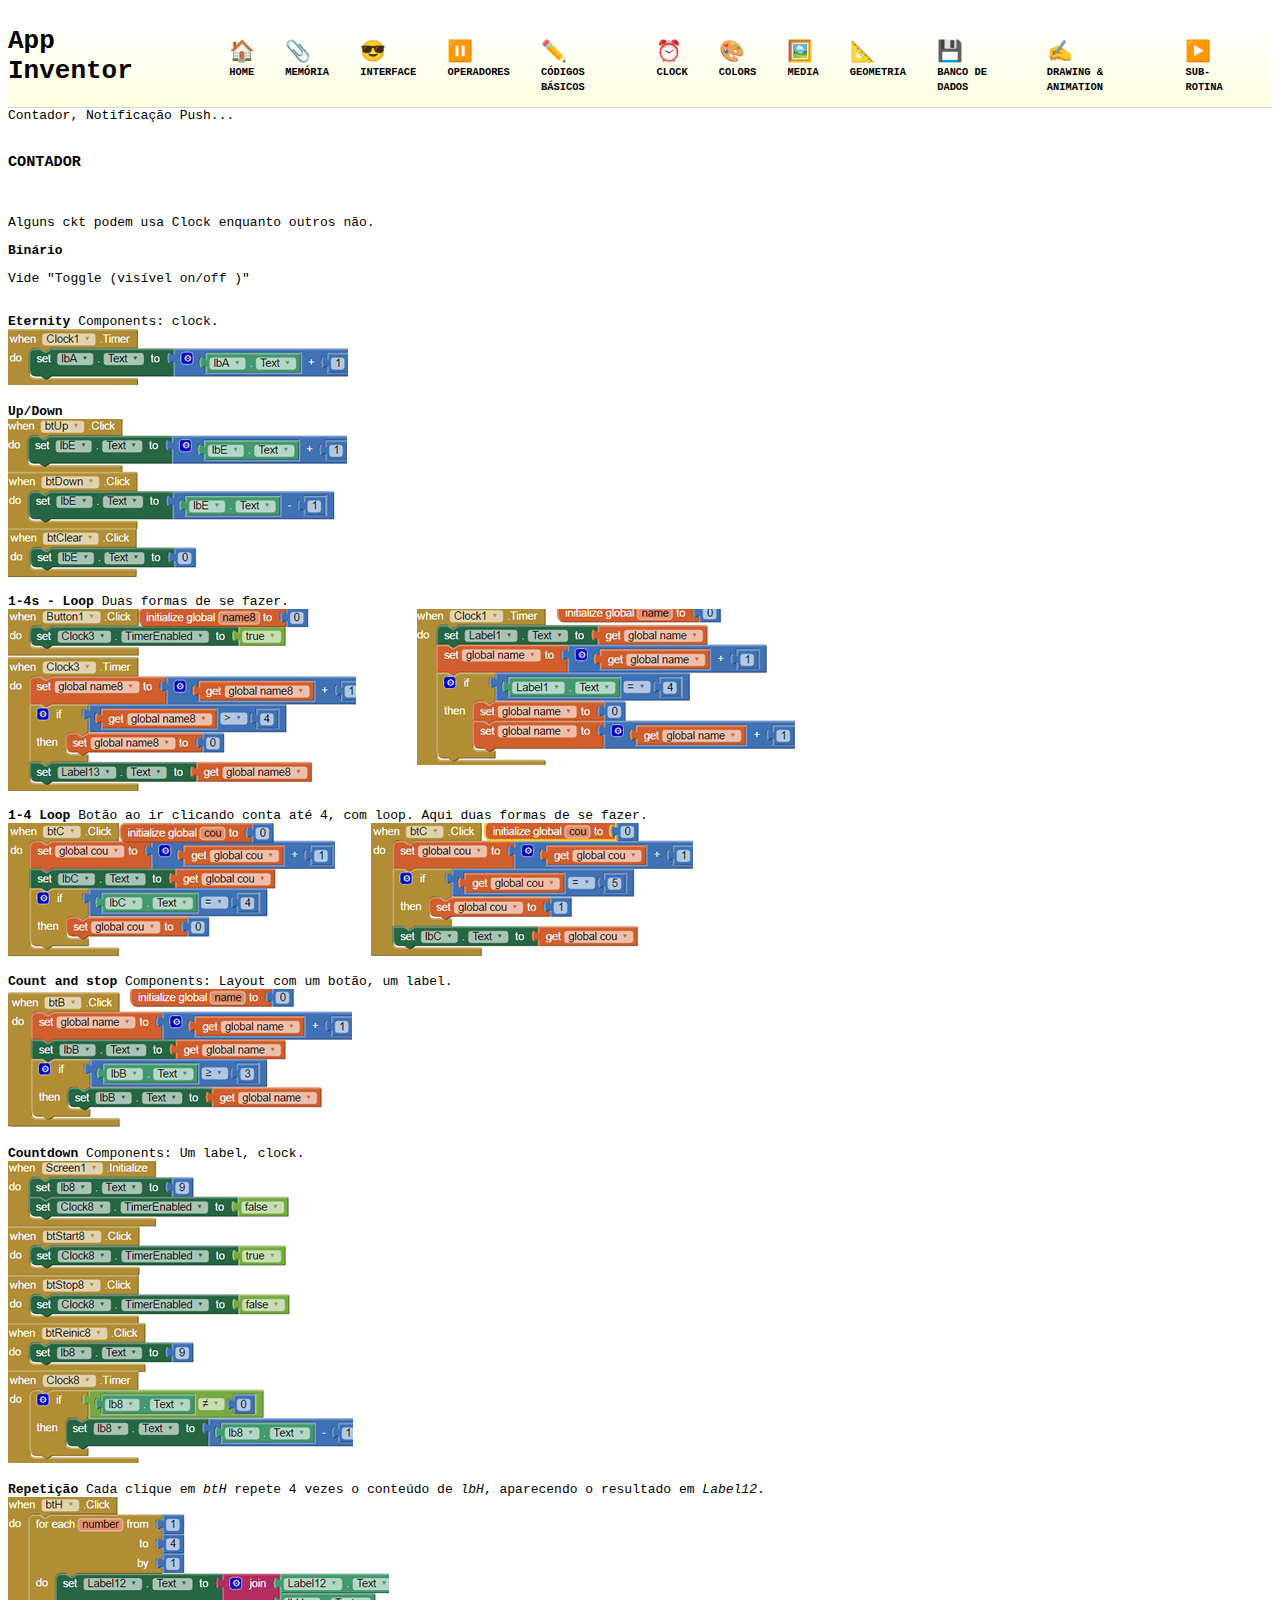
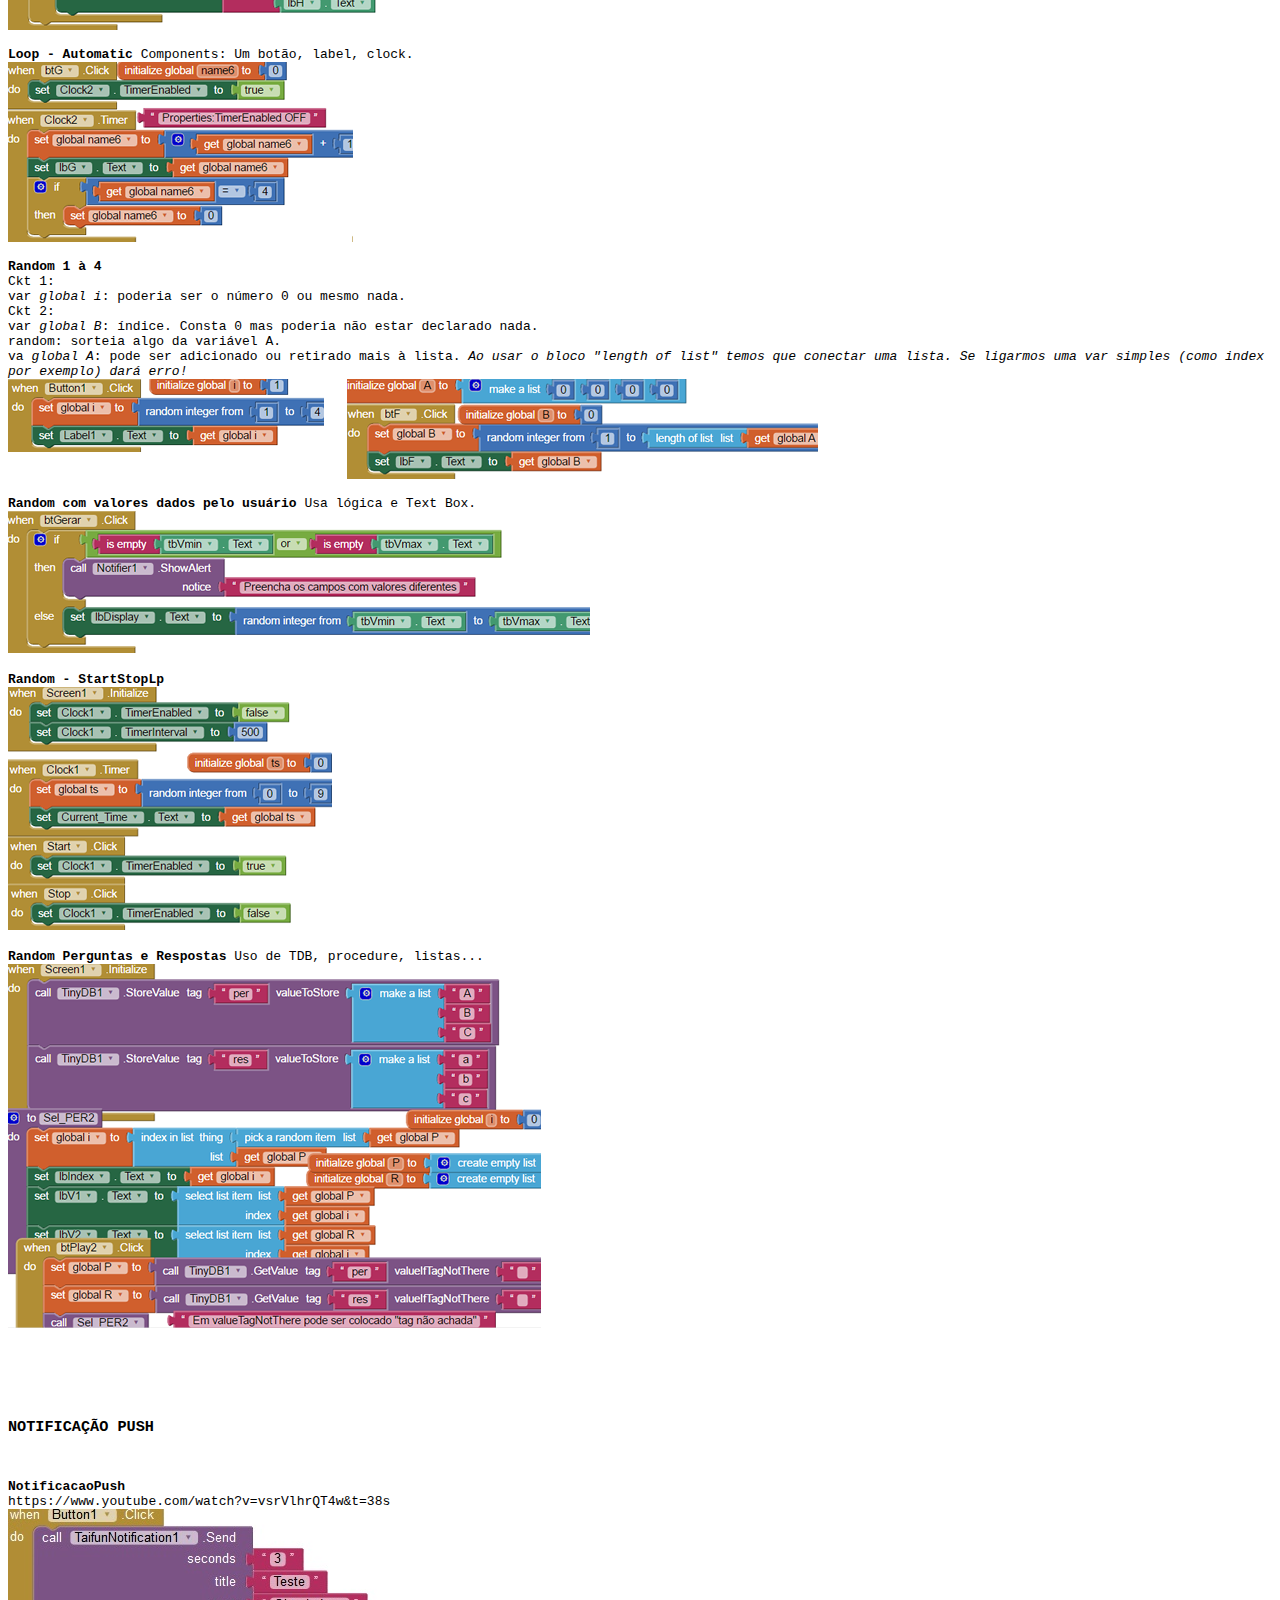
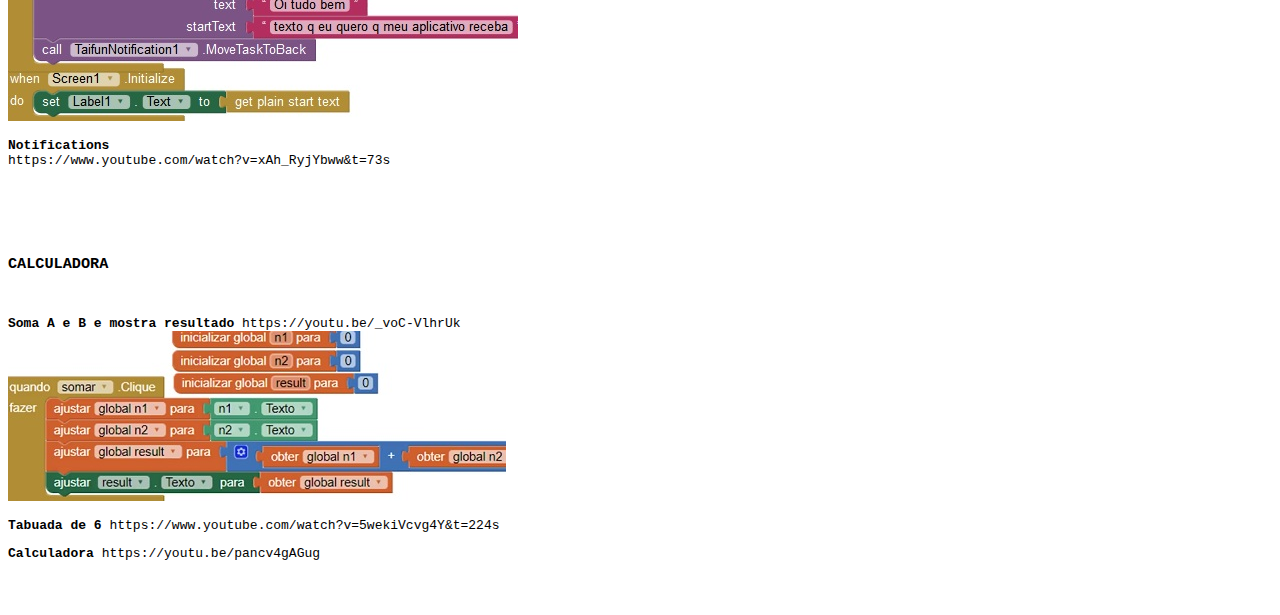
<file: basecodes.html>
<!DOCTYPE html>
<html lang="pt-br"> <!--Antes tava "en".-->
<head>
	<!--codificação caractere da página-->
	<meta charset="utf-8">
 	<link rel="icon" href="596.png">
	<!--SEO geral-->
	<title>App Inventor</title>
	<meta name="description" content="Um pouco sobre App Inventor.">
 	<link rel="canonical" href="http://www.estudio596.com"> 
	<meta name="author" content="joe" >
	<meta name="robots" content="index"> 
	<!--Open Graph Facebook-->
	
<link rel="stylesheet" href="css/css.css">
	
	<meta name="viewport" content="width=device-width, initial-scale=1">
	


 
</head>
<body>





<header>
		<span id="titleApp"> App Inventor</span>
		<nav>
			<ul class="menu">
				<li><a href="index.html"><span class="icon">🏠️</span><br>Home</a></li>
				<li><a href="memory.html"><span class="icon">📎️</span><br>Memória</a></li>
				<li><a href="interface.html"><span class="icon">😎️</span><br>Interface</a></li>
				<li><a href="operators.html"><span class="icon">⏸️</span><br>Operadores</a></li>
				<li><a href="basecodes.html"><span class="icon">✏️</span><br>Códigos básicos</a></li>
				<li><a href="clock.html"><span class="icon">⏰️</span><br>Clock</a></li>
				<li><a href="colors.html"><span class="icon">🎨️</span><br>Colors</a></li>
				<li><a href="media.html"><span class="icon">🖼️</span><br>Media</a></li>
				<li><a href="geometria.html"><span class="icon">📐️</span><br>Geometria</a></li>
				<li><a href="database.html"><span class="icon">💾️</span><br>Banco de Dados</a></li>
				<li><a href="drawing.html"><span class="icon">✍️</span><br>Drawing & Animation</a></li>
				<li><a href="procedures.html"><span class="icon">▶️</span><br>Sub-rotina</a></li>
			</ul>
	</nav>
</header>





Contador, Notificação Push...



<h3>Contador</h3>
<p>&nbsp;</p>
<p>Alguns ckt podem usa Clock enquanto outros n&atilde;o.</p>
<p><strong>Bin&aacute;rio </strong></p>
<p>Vide &quot;Toggle (vis&iacute;vel on/off )&quot; </p>
<p><br>
      <strong>Eternity</strong> Components: clock. <br>
      <img src="image/aiCouEter.png" alt="App Inventor" width="340" height="56" class="#"/> <br>
      <br>
      <strong>Up/Down </strong> <br>
      <img src="image/aiCouUpDown.png" alt="App Inventor" width="339" height="158" class="#"/> </p>
<p>        <strong>1-4s - Loop</strong> Duas formas de se fazer. <br>
      <img src="image/aiCou_4secLp.png" alt="App Inventor" width="787" height="182" class="#"/> </p>
<p><strong>1-4 Loop</strong> Bot&atilde;o ao ir clicando conta at&eacute; 4, com loop. Aqui duas formas de se fazer. <br>
  <img src="image/aiCou_Lp.png" alt="App Inventor" width="685" height="134" class="#"/></p>
<p>
        <strong>Count and stop</strong> Components: Layout com um botão, um label. <br>
        <img src="image/aiCou_ContaPara.png" alt="App Inventor" width="344" height="138" class="#"/> <br>
        <br>
        <strong>Countdown</strong> Components: Um label, clock. <br>
        <img src="image/aiCou_Countdown.png" alt="App Inventor" width="345" height="302" class="#"/> <br>
        <br>
        <strong>Repeti&ccedil;&atilde;o</strong> Cada clique em <em>btH</em> repete 4 vezes  o conte&uacute;do de <em>lbH</em>, aparecendo o resultado em <em>Label12</em>.<br>
      <img class="#" src="image/aiCou_For.png" alt="App Inventor"/> </p>
<p>        <strong>Loop - Automatic</strong> Components: Um botão, label, clock. <br>
        <img src="image/aiCou_Lp_automatic.png" alt="App Inventor" width="345" height="180" class="#"/> </p>
<p>        <strong>Random 1 &agrave; 4 </strong> <br>
  Ckt 1:<br>
  var <em>global i</em>: poderia ser o n&uacute;mero 0 ou mesmo nada. <br>
  Ckt 2:<br>
        var <em>global B</em>: &iacute;ndice. Consta 0 mas poderia n&atilde;o estar declarado nada.<br>
        random: sorteia algo da vari&aacute;vel A.<br>
        va <em>global  A</em>: pode ser adicionado ou retirado mais &agrave; lista. <span class="style3"><em>Ao usar o bloco &quot;length of list&quot; temos que conectar uma lista. Se ligarmos uma var simples (como index por exemplo) dar&aacute; erro!</em></span> <br>
        <img src="image/aiCouRnd_1-4.png" alt="App Inventor" width="810" height="100" class="#"/></p>
<p>
        <strong>Random com valores dados pelo usu&aacute;rio</strong> Usa l&oacute;gica e Text Box. <br>
        <img src="image/aiCouRnd_MinMax.png" alt="App Inventor" width="582" height="142" class="#"/> <br>
        <br>
        <strong>Random - StartStopLp</strong> <br>
        <img src="image/aiCouRnd_StartStopLp.png" alt="App Inventor" width="324" height="243" class="#"/> <br>
        <br>
        <strong>Random Perguntas e Respostas</strong> Uso de TDB, procedure, listas... <br>
        <img src="image/aiCouRnd_V1V2IdTDB.png" alt="App Inventor" width="533" height="364" class="#"/> </p>
<p>&nbsp;</p>
<p>&nbsp;</p>



    <h3>Notifica&ccedil;&atilde;o Push </h3>
    <p>&nbsp;</p>
    <p><strong>NotificacaoPush</strong> <br>
      https://www.youtube.com/watch?v=vsrVlhrQT4w&amp;t=38s      <br>
        <img src="image/aiNotificacaoPush.jpg" width="510" height="212"></p>
    <p><strong>Notifications</strong> <br>
  https://www.youtube.com/watch?v=xAh_RyjYbww&amp;t=73s </p>
    <p>&nbsp;</p>
    <p>&nbsp;</p>





<h3>Calculadora</h3>
<p>&nbsp;</p>
<p><strong>Soma A e B e mostra resultado</strong> https://youtu.be/_voC-VlhrUk <br>
  <img src="image/ai_calc.jpg" width="498" height="170"></p>
<p><strong>Tabuada de 6</strong> 
  https://www.youtube.com/watch?v=5wekiVcvg4Y&t=224s </p>
<p><strong>Calculadora</strong> https://youtu.be/pancv4gAGug </p>
<p>&nbsp;</p>
<p>&nbsp;</p>





	
</body>
</html>
</file>
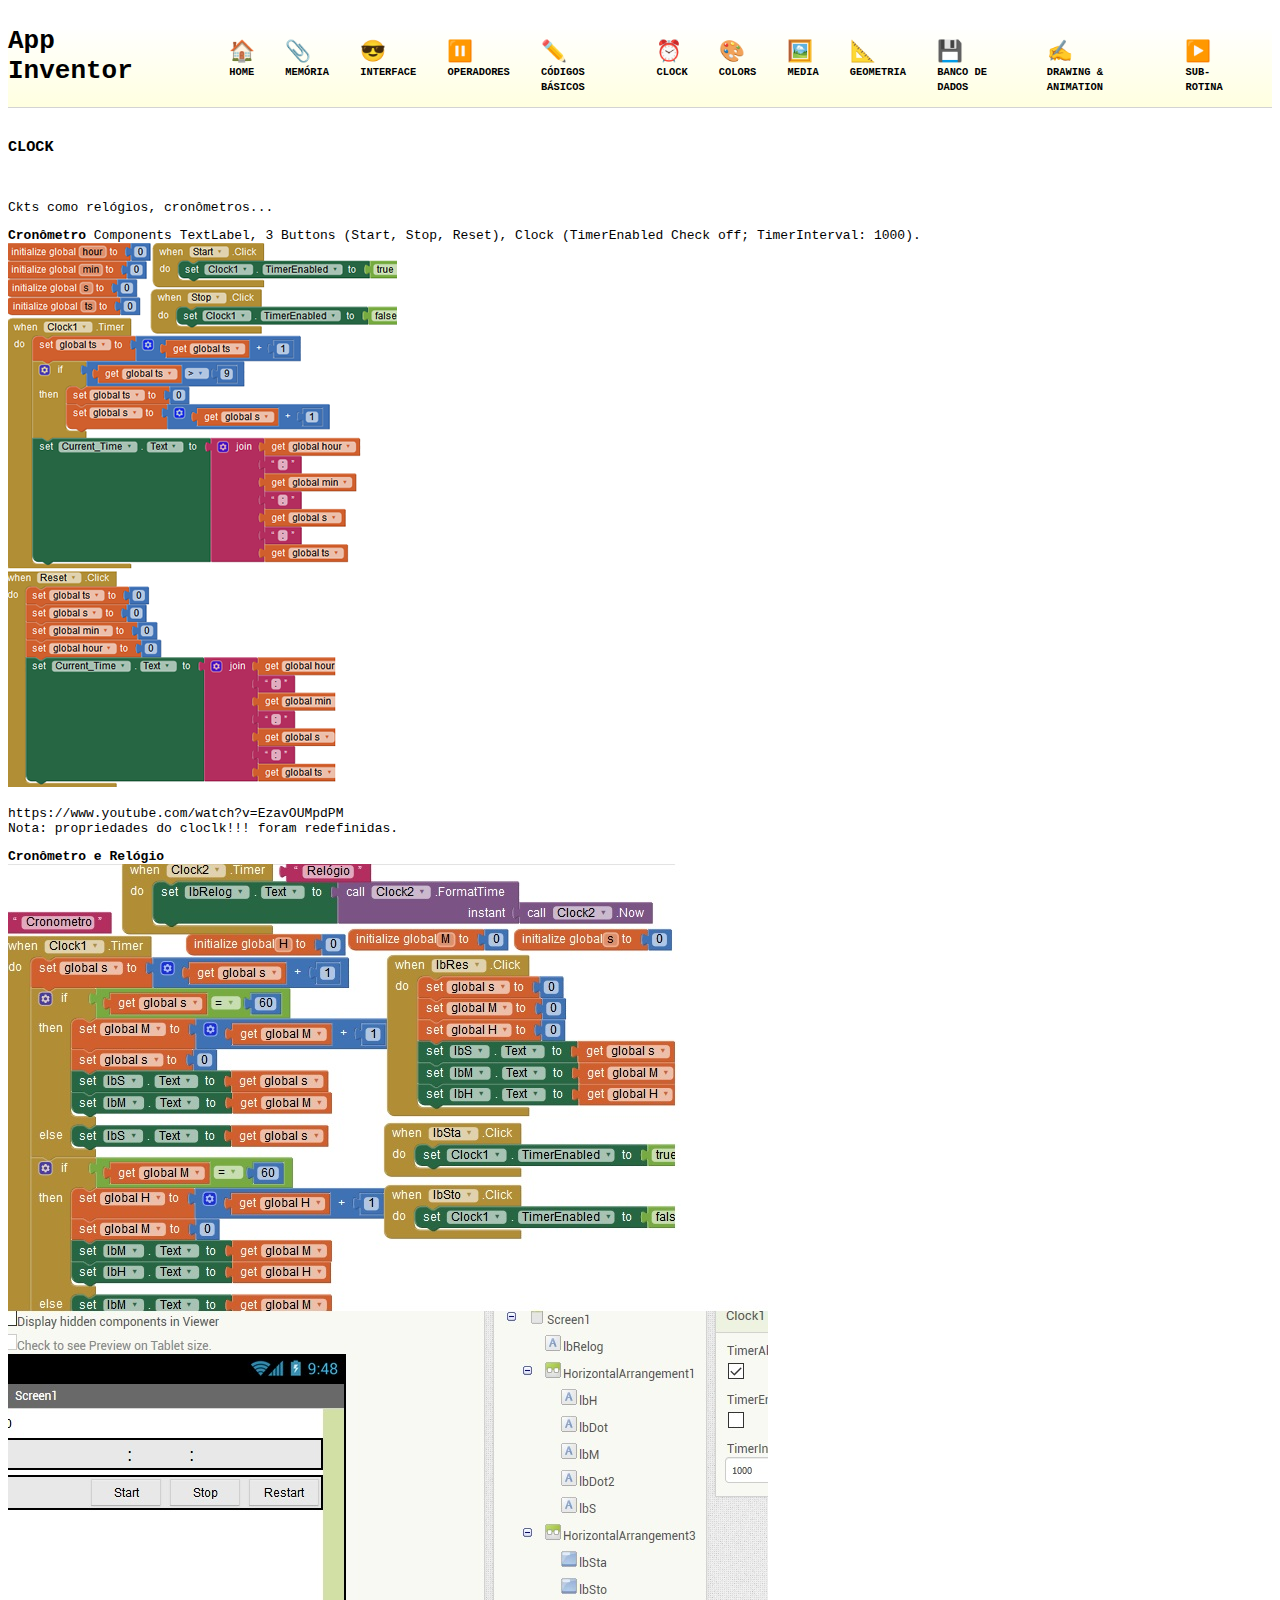
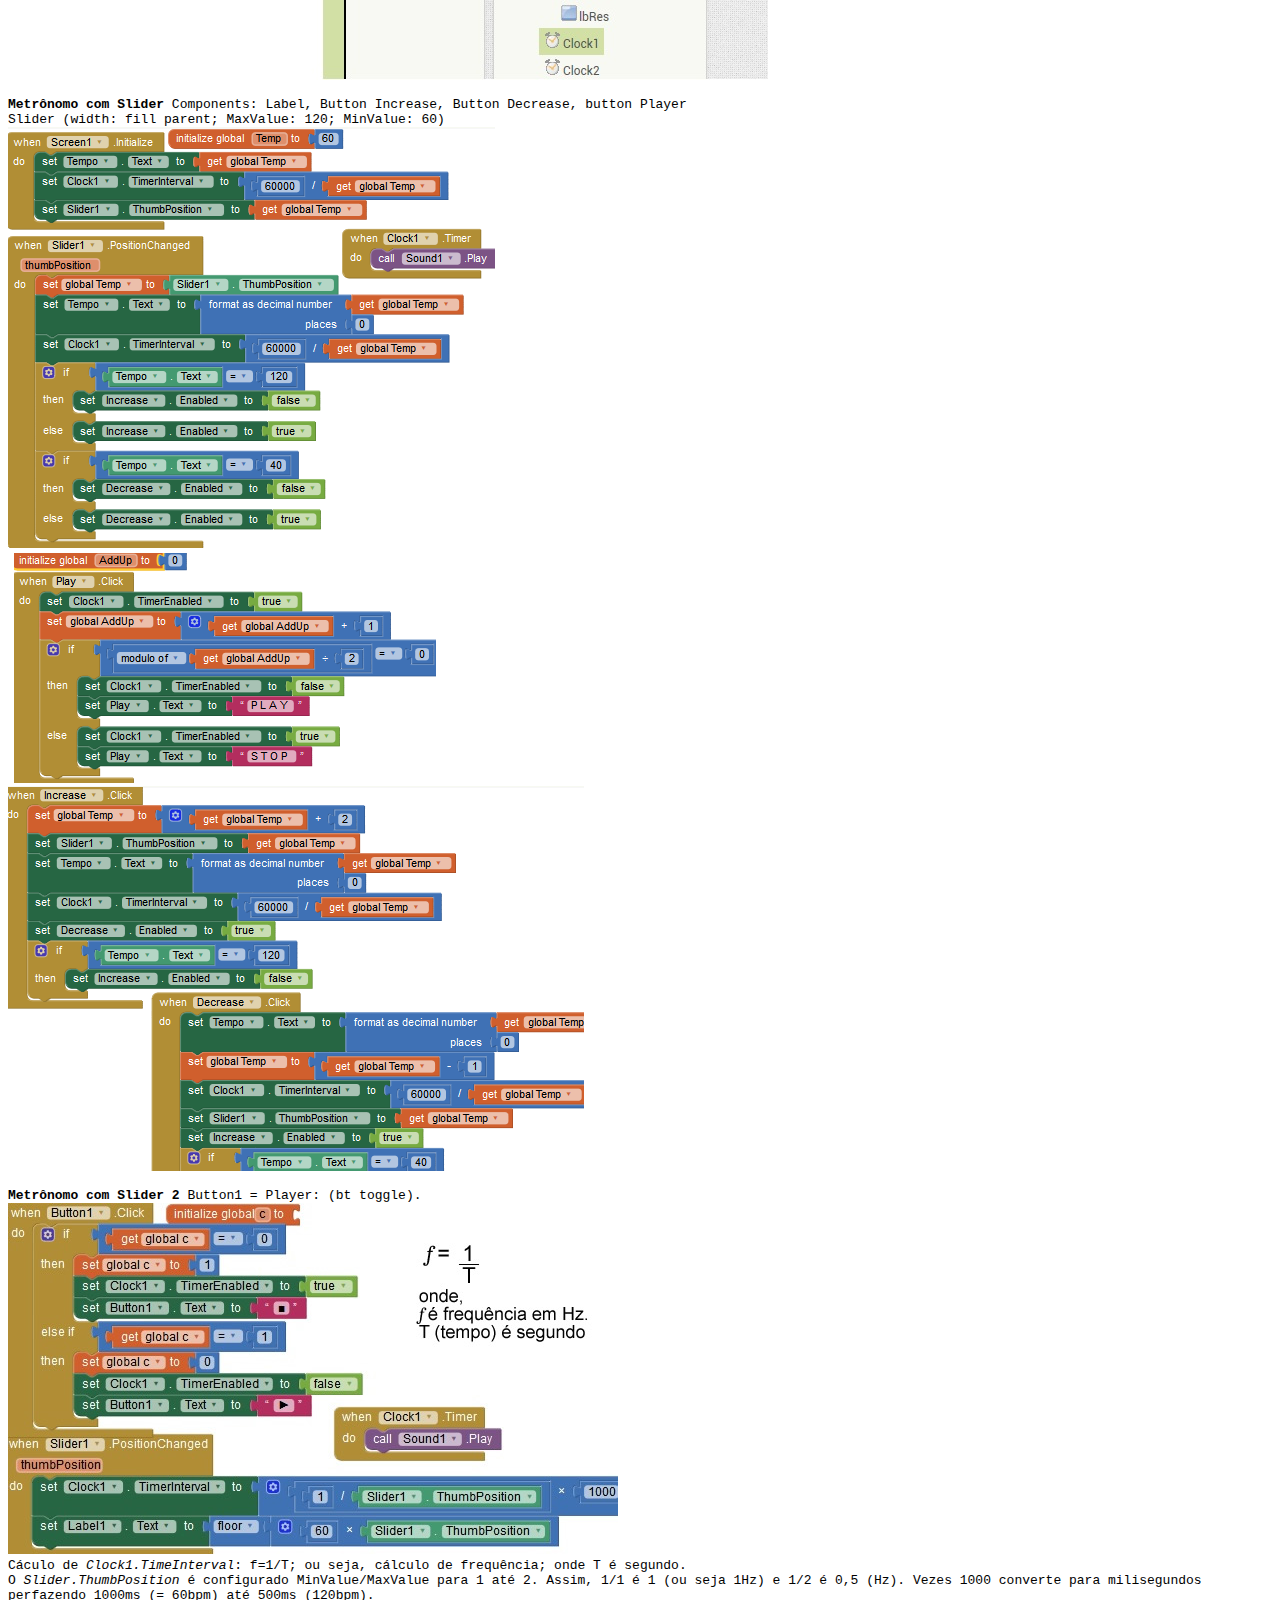
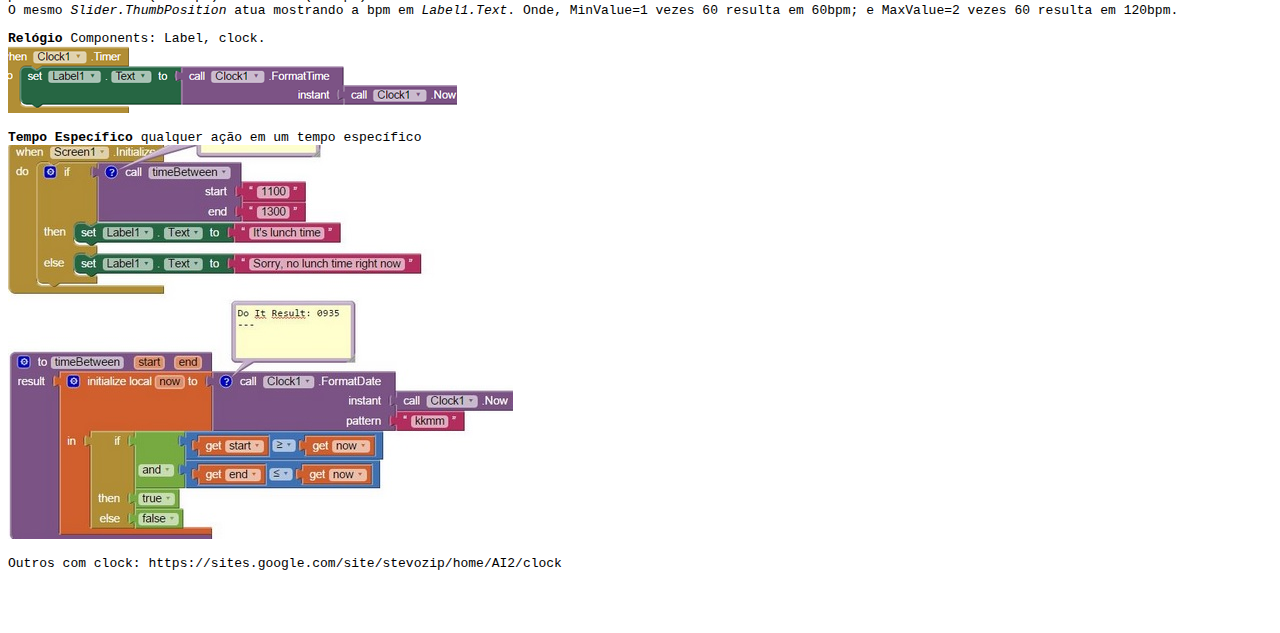
<file: clock.html>
<!DOCTYPE html>
<html lang="pt-br"> <!--Antes tava "en".-->
<head>
	<!--codificação caractere da página-->
	<meta charset="utf-8">
 	<link rel="icon" href="596.png">
	<!--SEO geral-->
	<title>App Inventor</title>
	<meta name="description" content="Um pouco sobre App Inventor.">
 	<link rel="canonical" href="http://www.estudio596.com"> 
	<meta name="author" content="joe" >
	<meta name="robots" content="index"> 
	<!--Open Graph Facebook-->
	
<link rel="stylesheet" href="css/css.css">
	
	<meta name="viewport" content="width=device-width, initial-scale=1">
	


 
</head>
<body>





<header>
		<span id="titleApp"> App Inventor</span>
		<nav>
			<ul class="menu">
				<li><a href="index.html"><span class="icon">🏠️</span><br>Home</a></li>
				<li><a href="memory.html"><span class="icon">📎️</span><br>Memória</a></li>
				<li><a href="interface.html"><span class="icon">😎️</span><br>Interface</a></li>
				<li><a href="operators.html"><span class="icon">⏸️</span><br>Operadores</a></li>
				<li><a href="basecodes.html"><span class="icon">✏️</span><br>Códigos básicos</a></li>
				<li><a href="clock.html"><span class="icon">⏰️</span><br>Clock</a></li>
				<li><a href="colors.html"><span class="icon">🎨️</span><br>Colors</a></li>
				<li><a href="media.html"><span class="icon">🖼️</span><br>Media</a></li>
				<li><a href="geometria.html"><span class="icon">📐️</span><br>Geometria</a></li>
				<li><a href="database.html"><span class="icon">💾️</span><br>Banco de Dados</a></li>
				<li><a href="drawing.html"><span class="icon">✍️</span><br>Drawing & Animation</a></li>
				<li><a href="procedures.html"><span class="icon">▶️</span><br>Sub-rotina</a></li>
			</ul>
	</nav>
</header>








<h3>Clock </h3>
<p>&nbsp;</p>
<p>Ckts como  rel&oacute;gios, cron&ocirc;metros...</p>
<p><strong>Cronômetro</strong> Components TextLabel, 3 Buttons (Start, Stop, Reset), Clock (TimerEnabled Check off; TimerInterval: 1000). <br>
    <img src="image/aiApp_cro.png" alt="App Inventor" width="389" height="544" class="#"/> <br>
    <br>
  https://www.youtube.com/watch?v=EzavOUMpdPM<br>
  Nota: propriedades do cloclk!!! foram redefinidas. </p>
<p><strong>Cron&ocirc;metro e Rel&oacute;gio</strong> <br>
    <img src="image/aiAppRelCro1.jpg" width="760" height="816"></p>
<p><strong>Metrônomo com Slider</strong> Components: Label, Button Increase, Button Decrease, button Player <br>
  Slider (width: fill parent; MaxValue: 120; MinValue: 60)<br>
  <img src="image/aiApp_met.png" alt="App Inventor" width="576" height="1044" class="#"/></p>
<p><strong>Metrônomo com Slider</strong> <strong>2</strong> Button1 = Player: (bt toggle).<br>
    <img src="image/aiApp_metSli.jpg" width="610" height="351"> <br>
  C&aacute;culo de <em>Clock1.TimeInterval</em>: f=1/T; ou seja, c&aacute;lculo de frequ&ecirc;ncia; onde T &eacute; segundo.<br>
  O <em>Slider.ThumbPosition</em> &eacute; configurado MinValue/MaxValue para 1 at&eacute; 2. Assim, 1/1 &eacute; 1 (ou seja 1Hz) e 1/2 &eacute; 0,5 (Hz). Vezes 1000 converte para milisegundos perfazendo 1000ms (= 60bpm) at&eacute; 500ms (120bpm).<br>
  O mesmo <em>Slider.ThumbPosition</em> atua mostrando a bpm em <em>Label1.Text</em>. Onde, MinValue=1 vezes 60 resulta em 60bpm; e MaxValue=2 vezes 60 resulta em 120bpm. </p>
<p><strong>Rel&oacute;gio</strong> Components: Label, clock. <br>
    <img src="image/aiDate.png" alt="App Inventor" width="449" height="67" class="#"/> </p>
<p><strong>Tempo Espec&iacute;fico</strong> qualquer a&ccedil;&atilde;o em um tempo espec&iacute;fico <br>
  <img src="image/ai_tempo_espec.jpg" width="505" height="394"></p>
<p>Outros com clock: https://sites.google.com/site/stevozip/home/AI2/clock</p>
<p>&nbsp;</p>
<p>&nbsp;</p>











	
</body>
</html>
</file>
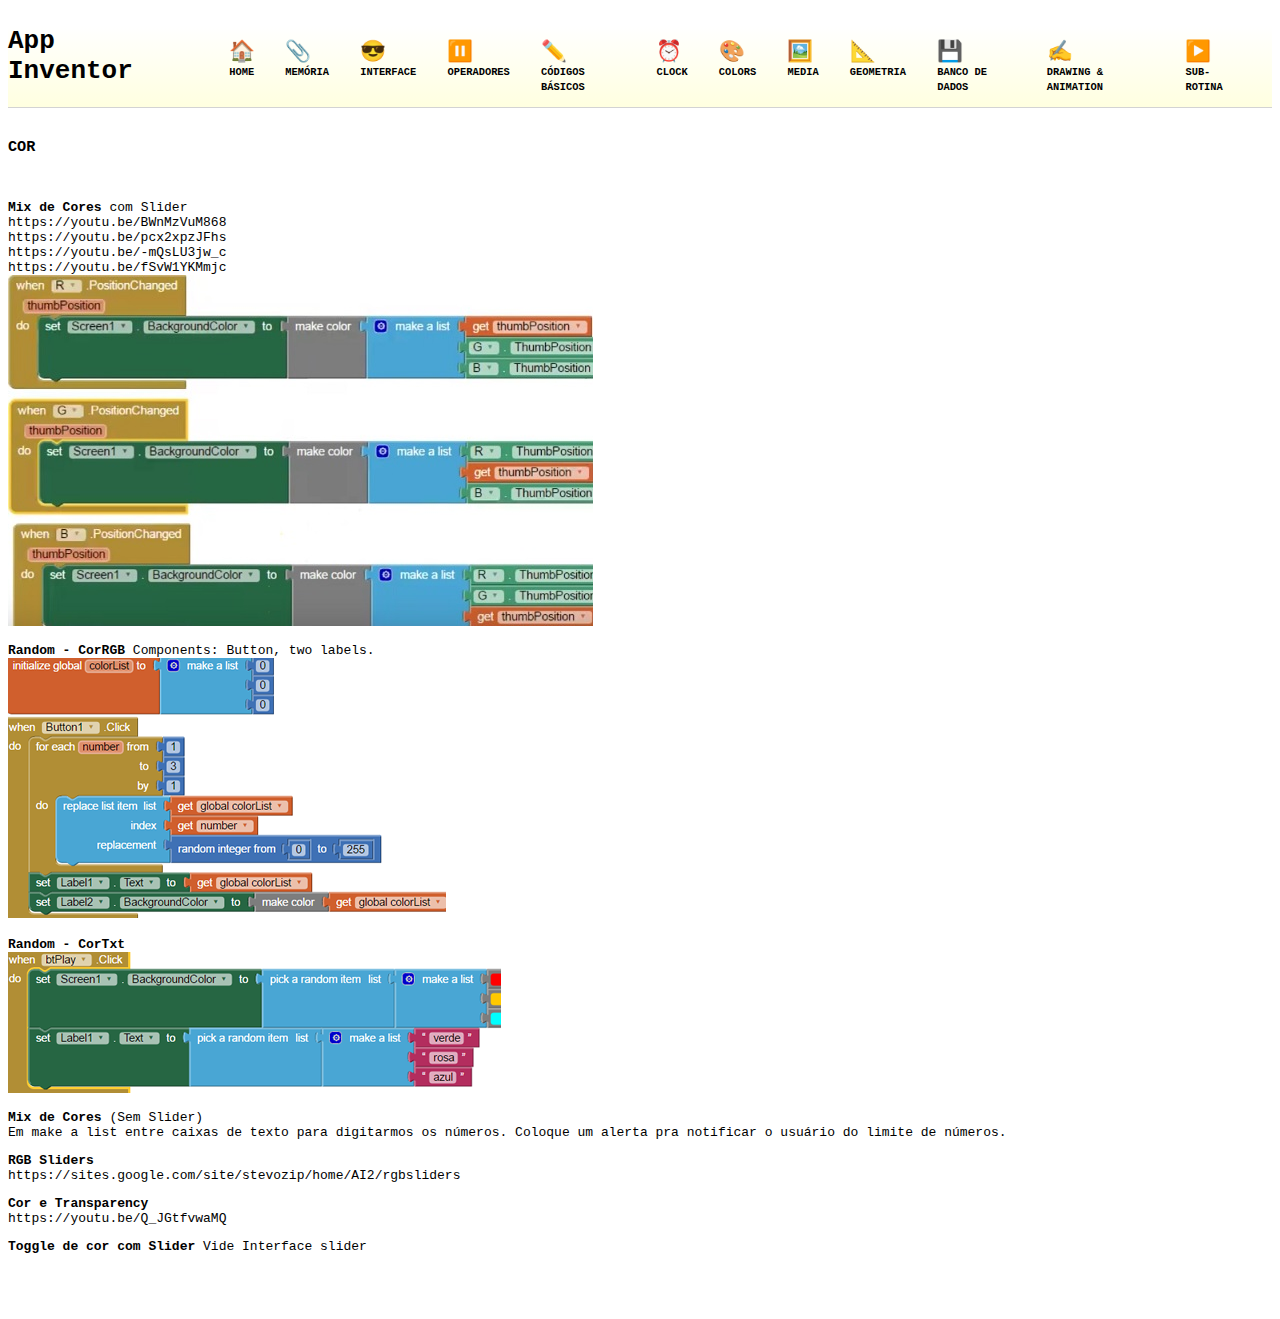
<file: colors.html>
<!DOCTYPE html>
<html lang="pt-br"> <!--Antes tava "en".-->
<head>
	<!--codificação caractere da página-->
	<meta charset="utf-8">
 	<link rel="icon" href="596.png">
	<!--SEO geral-->
	<title>App Inventor</title>
	<meta name="description" content="Um pouco sobre App Inventor.">
 	<link rel="canonical" href="http://www.estudio596.com"> 
	<meta name="author" content="joe" >
	<meta name="robots" content="index"> 
	<!--Open Graph Facebook-->
	
<link rel="stylesheet" href="css/css.css">
	
	<meta name="viewport" content="width=device-width, initial-scale=1">
	


 
</head>
<body>





<header>
		<span id="titleApp"> App Inventor</span>
		<nav>
			<ul class="menu">
				<li><a href="index.html"><span class="icon">🏠️</span><br>Home</a></li>
				<li><a href="memory.html"><span class="icon">📎️</span><br>Memória</a></li>
				<li><a href="interface.html"><span class="icon">😎️</span><br>Interface</a></li>
				<li><a href="operators.html"><span class="icon">⏸️</span><br>Operadores</a></li>
				<li><a href="basecodes.html"><span class="icon">✏️</span><br>Códigos básicos</a></li>
				<li><a href="clock.html"><span class="icon">⏰️</span><br>Clock</a></li>
				<li><a href="colors.html"><span class="icon">🎨️</span><br>Colors</a></li>
				<li><a href="media.html"><span class="icon">🖼️</span><br>Media</a></li>
				<li><a href="geometria.html"><span class="icon">📐️</span><br>Geometria</a></li>
				<li><a href="database.html"><span class="icon">💾️</span><br>Banco de Dados</a></li>
				<li><a href="drawing.html"><span class="icon">✍️</span><br>Drawing & Animation</a></li>
				<li><a href="procedures.html"><span class="icon">▶️</span><br>Sub-rotina</a></li>
			</ul>
	</nav>
</header>





<h3>Cor</h3>
<p>&nbsp;</p>
<p><strong>Mix de Cores</strong> com Slider <br>
  https://youtu.be/BWnMzVuM868<br>
https://youtu.be/pcx2xpzJFhs <br>
https://youtu.be/-mQsLU3jw_c<br>
https://youtu.be/fSvW1YKMmjc  <br>
  <img src="image/ai_mixCor.jpg" width="585" height="351"></p>
<p><strong>Random - CorRGB</strong> Components: Button, two labels. <br>
  <img src="image/aiCouRndCorRGB.png" alt="App Inventor" width="438" height="260" class="#"/> <br>
  <br>
  <strong>Random - CorTxt</strong> <br>
  <img src="image/aiCouRndCorTxt.png" alt="App Inventor" width="493" height="141" class="#"/> </p>
<p><strong>Mix de Cores</strong> (Sem Slider) <br>
  Em make a list entre caixas de texto para digitarmos os n&uacute;meros. Coloque um alerta pra notificar o usu&aacute;rio do limite de n&uacute;meros.</p>
<p><strong>RGB Sliders</strong>  <br>
  https://sites.google.com/site/stevozip/home/AI2/rgbsliders</p>
<p><strong>Cor e Transparency</strong> <br>
  https://youtu.be/Q_JGtfvwaMQ </p>
<p><strong>Toggle de cor com Slider</strong> Vide Interface slider </p>
<p>&nbsp;</p>
<p>&nbsp;</p>


	
</body>
</html>
</file>
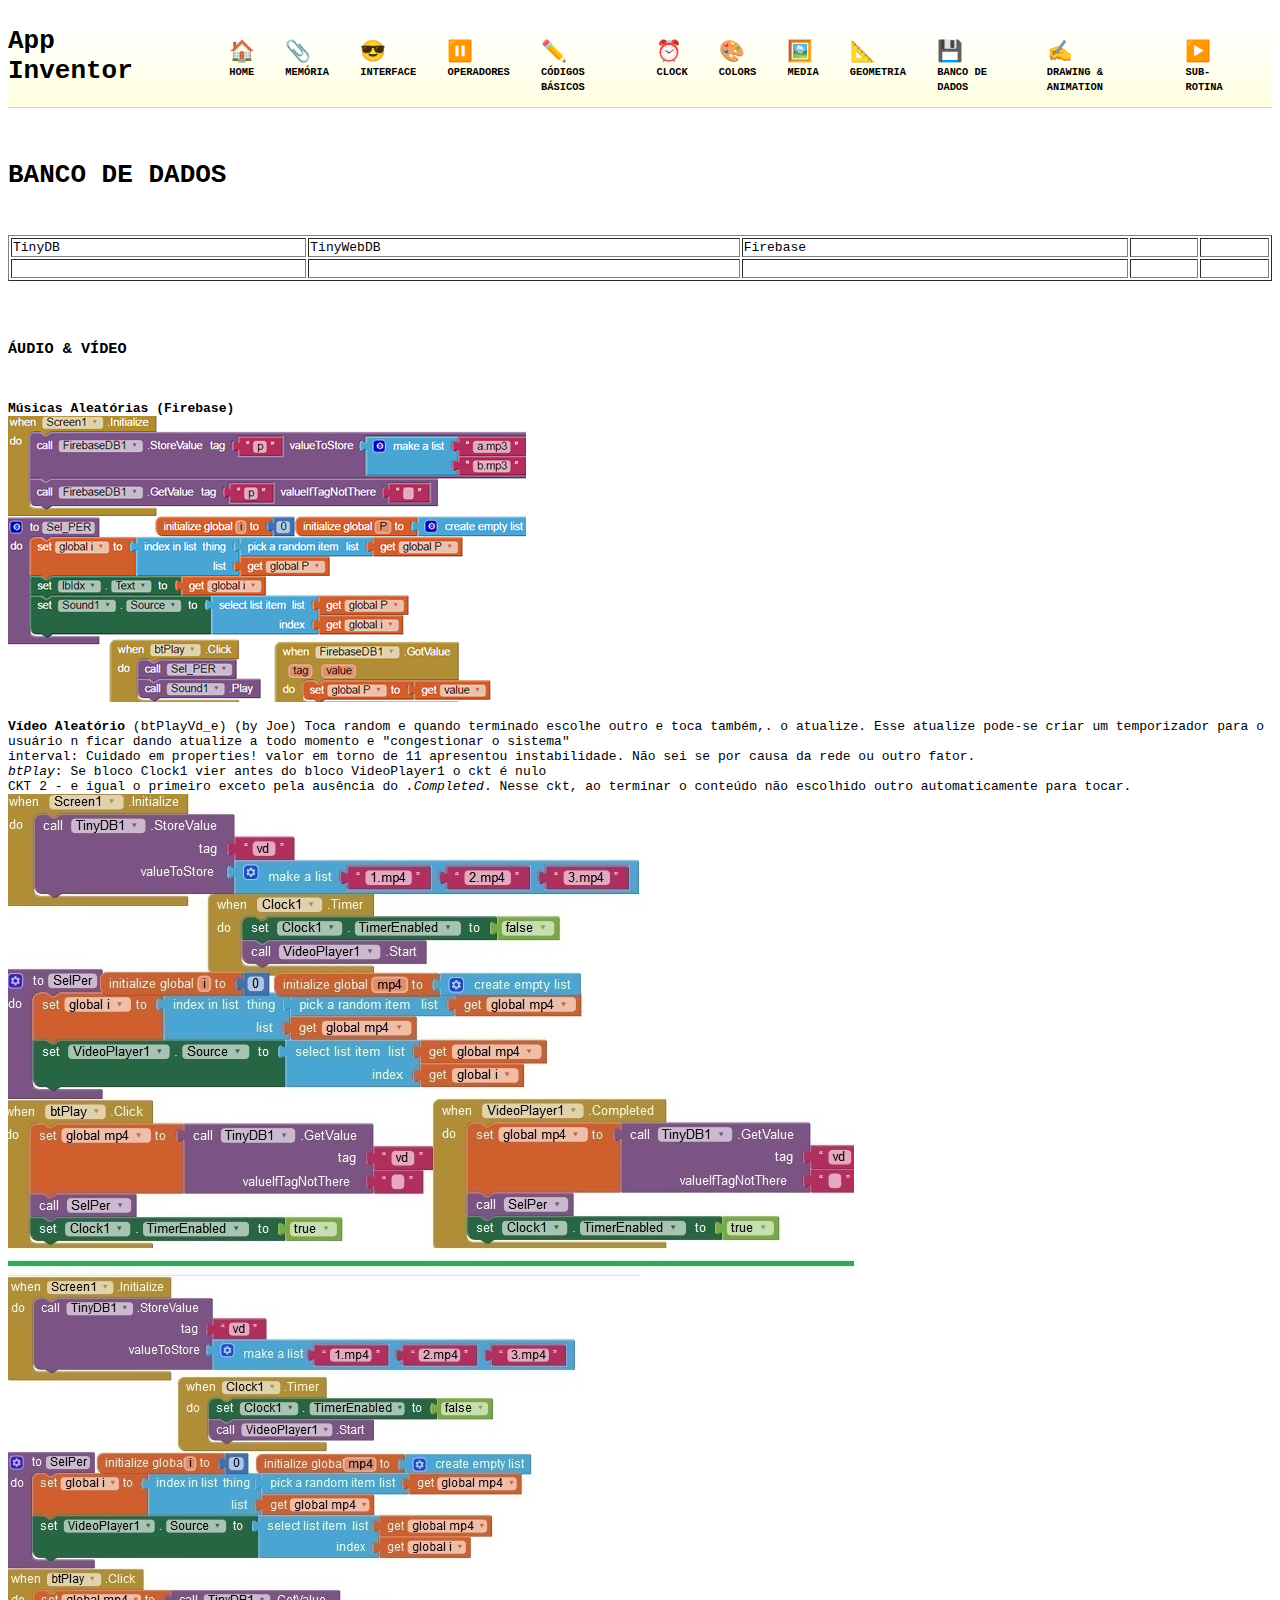
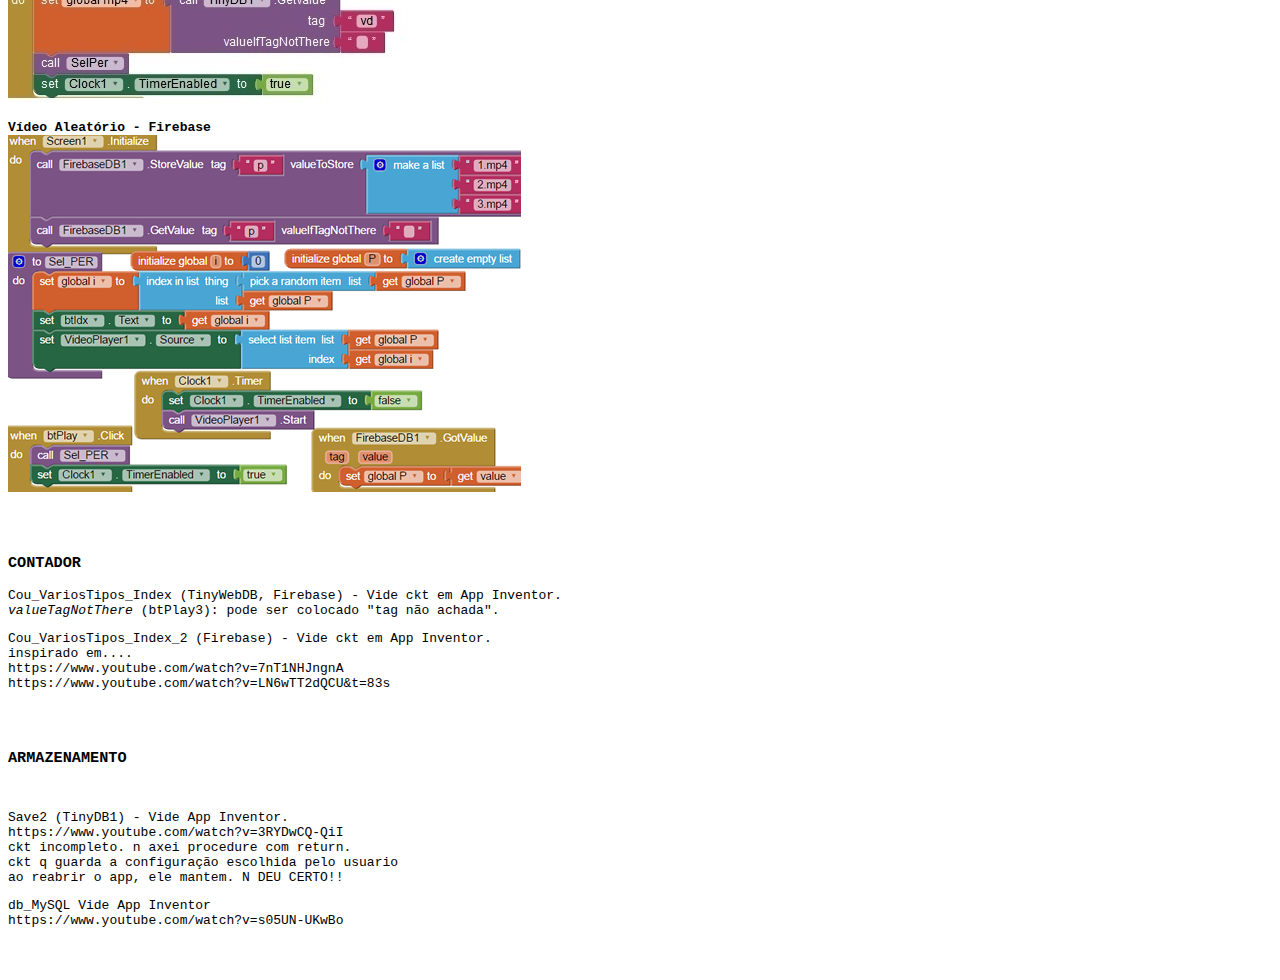
<file: database.html>
<!DOCTYPE html>
<html lang="pt-br"> <!--Antes tava "en".-->
<head>
	<!--codificação caractere da página-->
	<meta charset="utf-8">
 	<link rel="icon" href="596.png">
	<!--SEO geral-->
	<title>App Inventor</title>
	<meta name="description" content="Um pouco sobre App Inventor.">
 	<link rel="canonical" href="http://www.estudio596.com"> 
	<meta name="author" content="joe" >
	<meta name="robots" content="index"> 
	<!--Open Graph Facebook-->
	
<link rel="stylesheet" href="css/css.css">
	
	<meta name="viewport" content="width=device-width, initial-scale=1">
	


 
</head>
<body>





<header>
		<span id="titleApp"> App Inventor</span>
		<nav>
			<ul class="menu">
				<li><a href="index.html"><span class="icon">🏠️</span><br>Home</a></li>
				<li><a href="memory.html"><span class="icon">📎️</span><br>Memória</a></li>
				<li><a href="interface.html"><span class="icon">😎️</span><br>Interface</a></li>
				<li><a href="operators.html"><span class="icon">⏸️</span><br>Operadores</a></li>
				<li><a href="basecodes.html"><span class="icon">✏️</span><br>Códigos básicos</a></li>
				<li><a href="clock.html"><span class="icon">⏰️</span><br>Clock</a></li>
				<li><a href="colors.html"><span class="icon">🎨️</span><br>Colors</a></li>
				<li><a href="media.html"><span class="icon">🖼️</span><br>Media</a></li>
				<li><a href="geometria.html"><span class="icon">📐️</span><br>Geometria</a></li>
				<li><a href="database.html"><span class="icon">💾️</span><br>Banco de Dados</a></li>
				<li><a href="drawing.html"><span class="icon">✍️</span><br>Drawing & Animation</a></li>
				<li><a href="procedures.html"><span class="icon">▶️</span><br>Sub-rotina</a></li>
			</ul>
	</nav>
</header>








      <h1>Banco de Dados</h1>
      <p>&nbsp;</p>
      <table width="100%"  border="1">
        <tr>
          <td>TinyDB</td>
          <td>TinyWebDB</td>
          <td>Firebase</td>
          <td>&nbsp;</td>
          <td>&nbsp;</td>
        </tr>
        <tr>
          <td>&nbsp;</td>
          <td>&nbsp;</td>
          <td>&nbsp;</td>
          <td>&nbsp;</td>
          <td>&nbsp;</td>
        </tr>
      </table>
      <p>&nbsp;</p>
      <h3>&Aacute;udio &amp; V&iacute;deo</h3>
      <p>&nbsp;</p>
      <p><strong>M&uacute;sicas Aleat&oacute;rias (Firebase)</strong> <br>
        <img class="#" src="image/aiCouRnd_Mp3IdFB.png" alt="App Inventor"/> </p>
      <p><strong>V&iacute;deo Aleat&oacute;rio</strong> (btPlayVd_e) (by Joe) Toca random e quando terminado escolhe outro e toca tamb&eacute;m,. o atualize. Esse atualize pode-se criar um temporizador para o usu&aacute;rio n ficar dando atualize a todo momento e &quot;congestionar o sistema&quot; <br>
  interval: Cuidado em properties! valor em torno de 11 apresentou instabilidade. N&atilde;o sei se por causa da rede ou outro fator.<br>
  <em>btPlay</em>: Se bloco Clock1 vier antes do bloco VideoPlayer1 o ckt é nulo<br>
CKT 2 - e igual o primeiro exceto pela aus&ecirc;ncia do <em>.Completed</em>. Nesse ckt, ao terminar o conte&uacute;do n&atilde;o escolhido outro automaticamente para tocar. <br>
<img src="image/aiMedVid2.jpg" width="846" height="909"></p>
      <p><strong> V&iacute;deo Aleat&oacute;rio - Firebase</strong> <br>
        <img src="image/aiCouRnd_Mp4IdFB.png" alt="App Inventor" width="513" height="357" class="#"/> </p>
      <p>&nbsp; </p>
      <h3>Contador</h3>
      <p>Cou_VariosTipos_Index (TinyWebDB, Firebase) - Vide ckt em App Inventor.<br>
        <em>valueTagNotThere</em> (btPlay3): pode ser colocado &quot;tag não achada&quot;.</p>
      <p>Cou_VariosTipos_Index_2 (Firebase) - Vide ckt em App Inventor.<br>
          inspirado em....<br>
          https://www.youtube.com/watch?v=7nT1NHJngnA<br>
        https://www.youtube.com/watch?v=LN6wTT2dQCU&amp;t=83s</p>
      <p>&nbsp;</p>
      <h3>Armazenamento</h3>
      <p>&nbsp;</p>
      <p>Save2 (TinyDB1)  - Vide App Inventor. <br>https://www.youtube.com/watch?v=3RYDwCQ-QiI<br>
        ckt incompleto. n axei procedure com return.<br>
        ckt q guarda a configuração escolhida pelo usuario<br>
        ao reabrir o app, ele mantem. N DEU CERTO!!<br>
      </p>
      <p>db_MySQL Vide App Inventor <br>
        https://www.youtube.com/watch?v=s05UN-UKwBo </p>
      <p><br>
        <br>
</p>




	
</body>
</html>
</file>
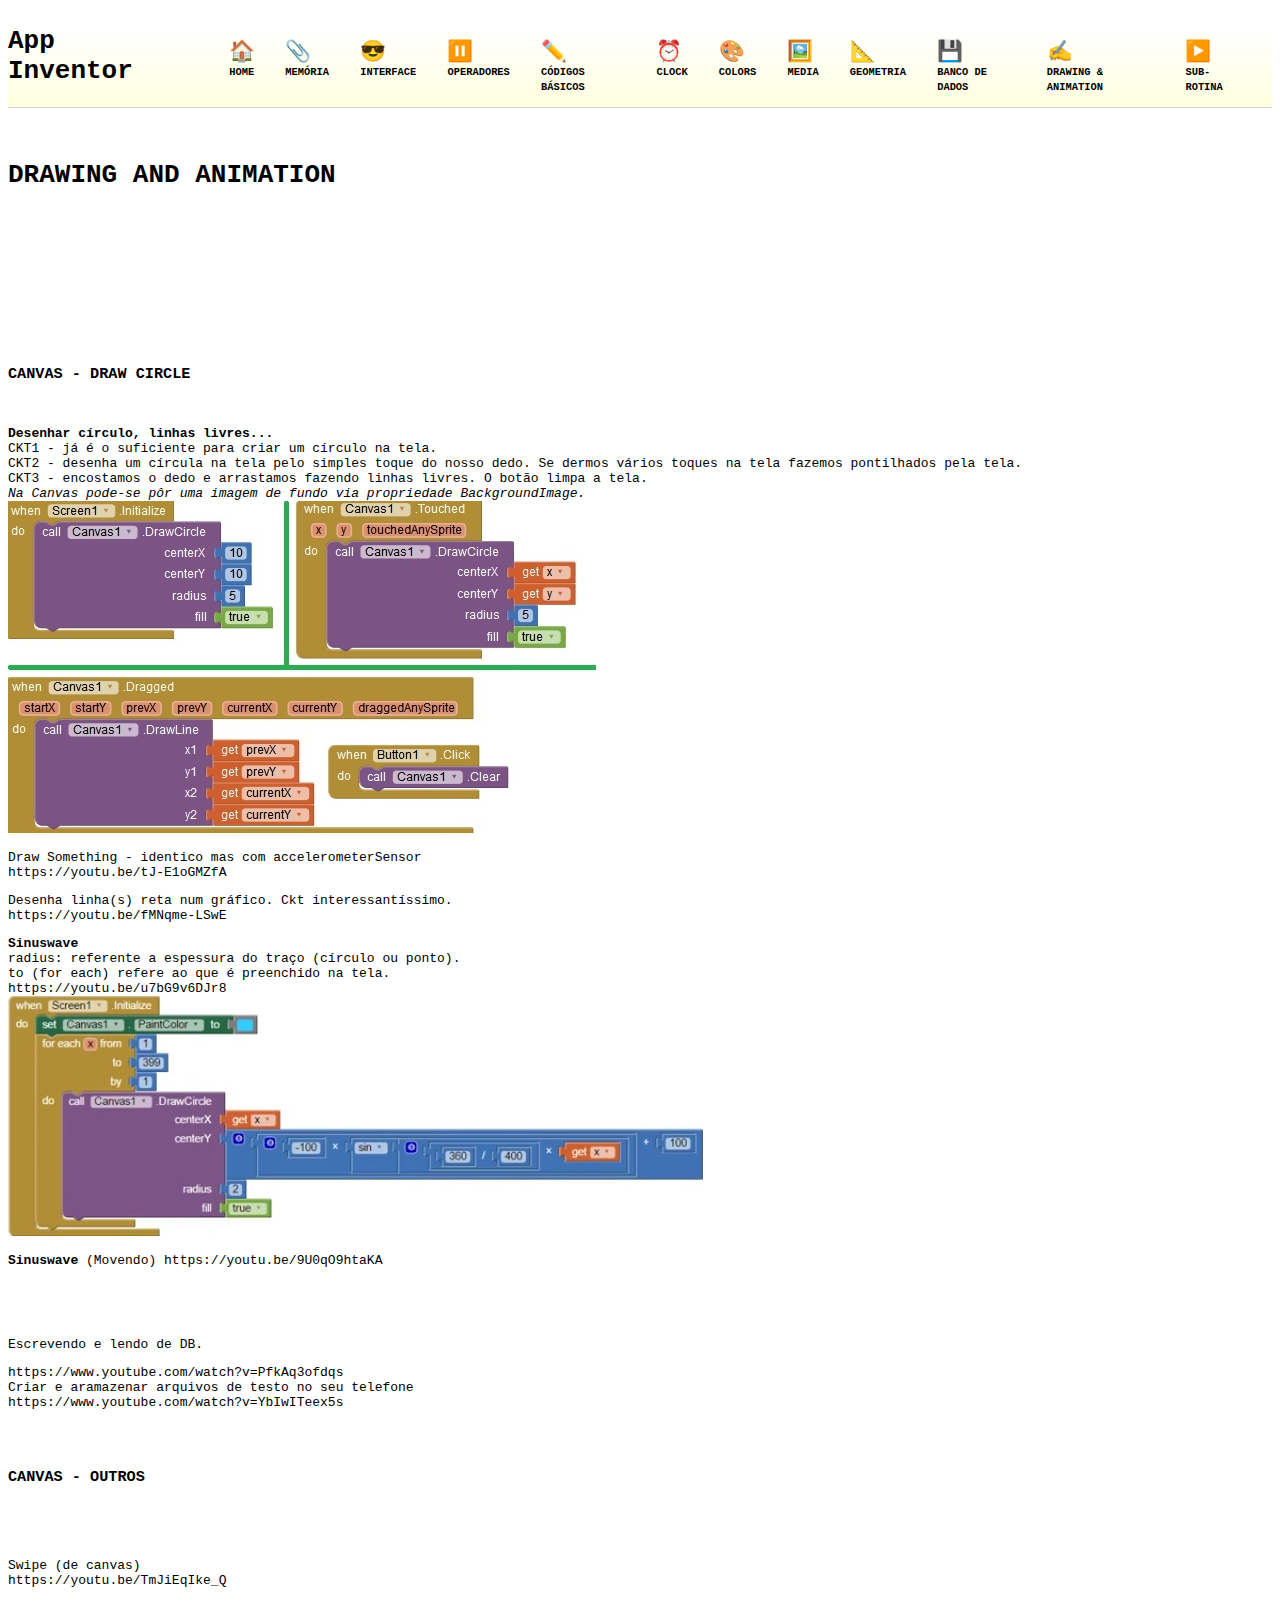
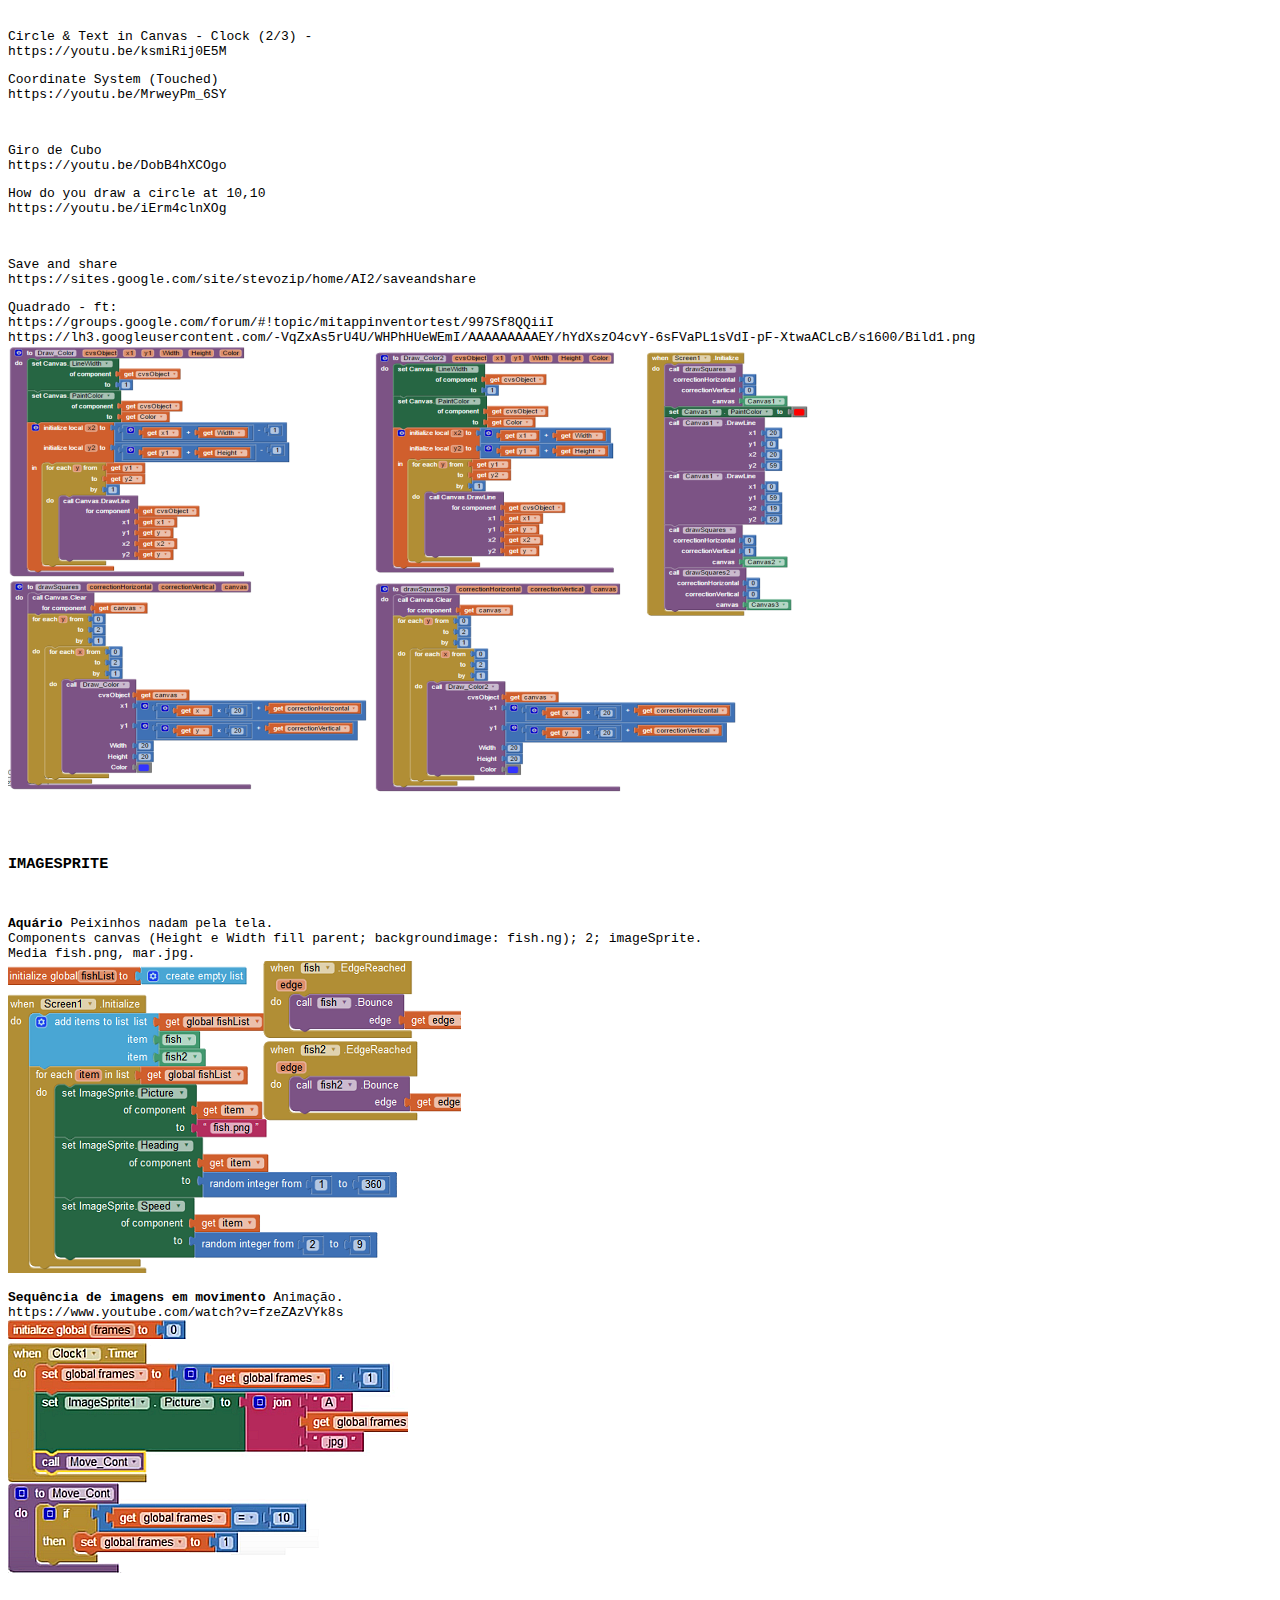
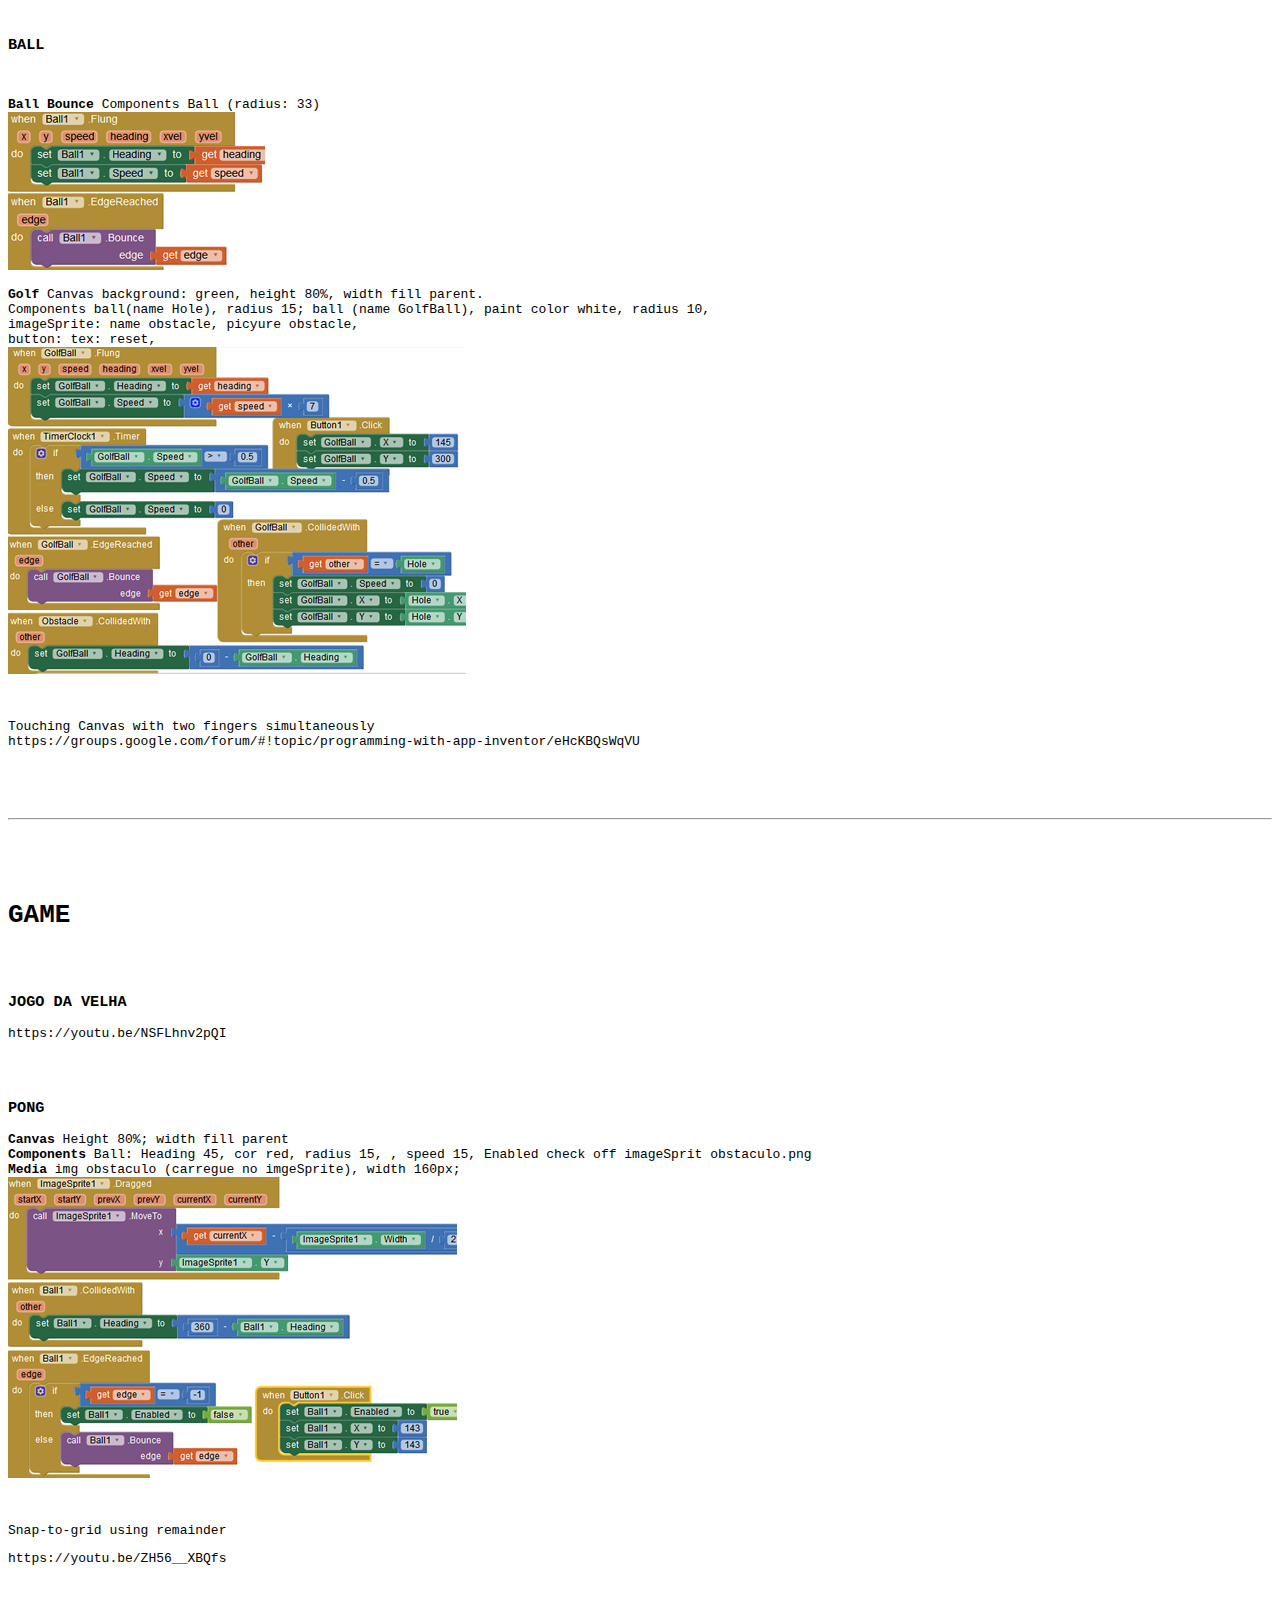
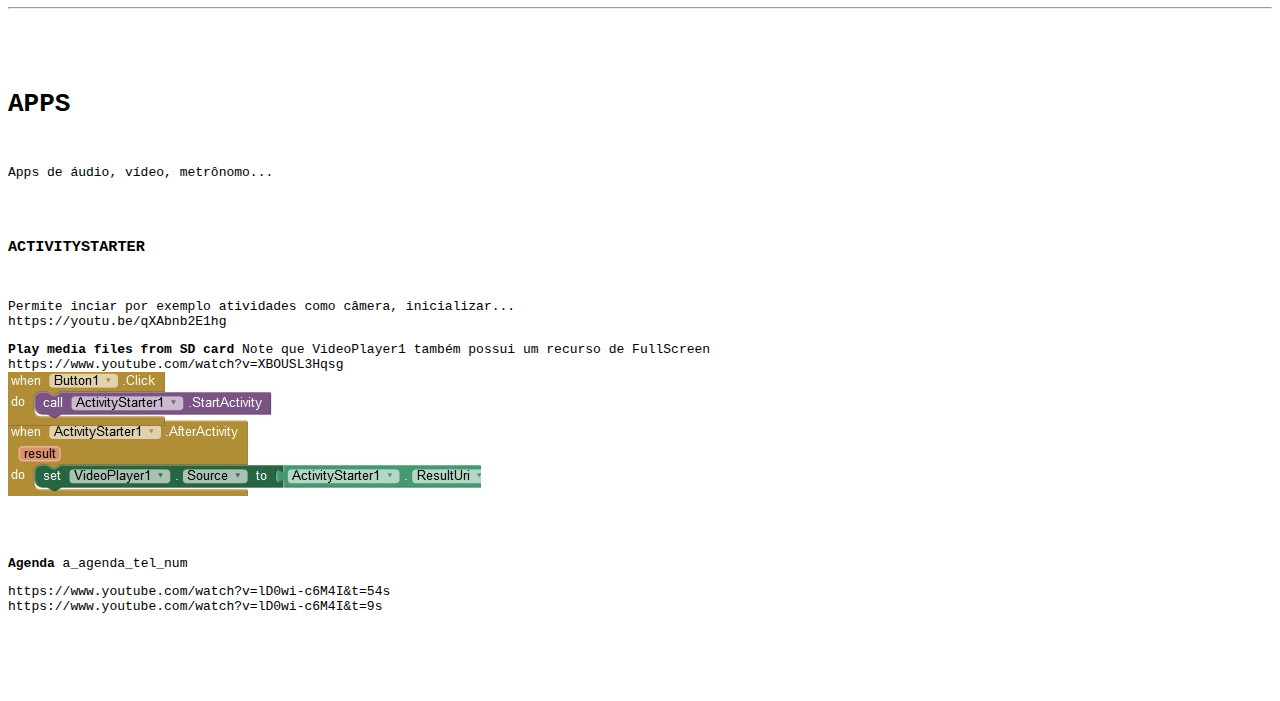
<file: drawing.html>
<!DOCTYPE html>
<html lang="pt-br"> <!--Antes tava "en".-->
<head>
	<!--codificação caractere da página-->
	<meta charset="utf-8">
 	<link rel="icon" href="596.png">
	<!--SEO geral-->
	<title>App Inventor</title>
	<meta name="description" content="Um pouco sobre App Inventor.">
 	<link rel="canonical" href="http://www.estudio596.com"> 
	<meta name="author" content="joe" >
	<meta name="robots" content="index"> 
	<!--Open Graph Facebook-->
	
<link rel="stylesheet" href="css/css.css">
	
	<meta name="viewport" content="width=device-width, initial-scale=1">
	


 
</head>
<body>





<header>
		<span id="titleApp"> App Inventor</span>
		<nav>
			<ul class="menu">
				<li><a href="index.html"><span class="icon">🏠️</span><br>Home</a></li>
				<li><a href="memory.html"><span class="icon">📎️</span><br>Memória</a></li>
				<li><a href="interface.html"><span class="icon">😎️</span><br>Interface</a></li>
				<li><a href="operators.html"><span class="icon">⏸️</span><br>Operadores</a></li>
				<li><a href="basecodes.html"><span class="icon">✏️</span><br>Códigos básicos</a></li>
				<li><a href="clock.html"><span class="icon">⏰️</span><br>Clock</a></li>
				<li><a href="colors.html"><span class="icon">🎨️</span><br>Colors</a></li>
				<li><a href="media.html"><span class="icon">🖼️</span><br>Media</a></li>
				<li><a href="geometria.html"><span class="icon">📐️</span><br>Geometria</a></li>
				<li><a href="database.html"><span class="icon">💾️</span><br>Banco de Dados</a></li>
				<li><a href="drawing.html"><span class="icon">✍️</span><br>Drawing & Animation</a></li>
				<li><a href="procedures.html"><span class="icon">▶️</span><br>Sub-rotina</a></li>
			</ul>
	</nav>
</header>









<h1>Drawing and Animation</h1>
<p>&nbsp;</p>
<p>&nbsp; </p>
<p>&nbsp;</p>
<p>&nbsp;</p>
<p>&nbsp; </p>
<h3>Canvas - Draw Circle </h3>
<p>&nbsp;</p>
<p> <strong>Desenhar  c&iacute;rculo, linhas livres...</strong><br>
  CKT1 - j&aacute; &eacute; o suficiente para criar um c&iacute;rculo na tela.
  <br>
  CKT2
  - desenha um c&iacute;rcula na tela pelo simples toque do nosso dedo. Se dermos v&aacute;rios toques na tela fazemos pontilhados pela tela.  <br>
  CKT3 - encostamos o dedo e arrastamos fazendo linhas livres.
  O bot&atilde;o limpa a tela.  <br>
  <span class="style3"><em>Na Canvas  pode-se p&ocirc;r uma imagem de fundo via propriedade BackgroundImage.</em></span>  <br>
    <img src="image/aiCan.jpg" width="588" height="332"><br>
    </p>
<p>Draw Something - identico mas com accelerometerSensor<br>
https://youtu.be/tJ-E1oGMZfA </p>
<p>Desenha linha(s) reta num gr&aacute;fico. Ckt interessant&iacute;ssimo.  <br>
  https://youtu.be/fMNqme-LSwE <br>
</p>
<p><strong>Sinuswave</strong> <br>
radius: referente a espessura do tra&ccedil;o (c&iacute;rculo ou ponto).<br>
to (for each) refere ao que &eacute; preenchido na tela. <br>
https://youtu.be/u7bG9v6DJr8<br>
<img src="image/aiMat_sin.jpg" width="695" height="240"></p>
<p><strong>Sinuswave</strong> (Movendo) https://youtu.be/9U0qO9htaKA</p>
<p>&nbsp; </p>
<p><br>
</p>
<p>Escrevendo e lendo de DB. </p>
<p>https://www.youtube.com/watch?v=PfkAq3ofdqs <br>
  Criar e aramazenar arquivos de testo no seu telefone
  <br>
  https://www.youtube.com/watch?v=YbIwITeex5s</p>
<p>&nbsp;</p>
<h3>Canvas - Outros</h3>
<p>&nbsp; </p>
<p>&nbsp;</p>
<p>Swipe (de canvas)<br>
  https://youtu.be/TmJiEqIke_Q </p>
<p>&nbsp;</p>
<p>Circle &amp; Text in Canvas - Clock (2/3) - <br>
https://youtu.be/ksmiRij0E5M</p>
<p>Coordinate System (Touched) <br>
https://youtu.be/MrweyPm_6SY</p>
<p>&nbsp;</p>
<p>Giro de Cubo <br>
https://youtu.be/DobB4hXCOgo</p>
<p>How do you draw a circle at 10,10<br>
https://youtu.be/iErm4clnXOg</p>
<p>&nbsp;</p>
<p>Save and share<br>https://sites.google.com/site/stevozip/home/AI2/saveandshare<br>
</p>
<p>Quadrado - ft:<br>https://groups.google.com/forum/#!topic/mitappinventortest/997Sf8QQiiI<br>
  https://lh3.googleusercontent.com/-VqZxAs5rU4U/WHPhHUeWEmI/AAAAAAAAAEY/hYdXszO4cvY-6sFVaPL1sVdI-pF-XtwaACLcB/s1600/Bild1.png  <br>
  <img src="image/ai_Bild1.png" width="800" height="448"><br>
</p>
<p>&nbsp;</p>
<h3>ImageSprite</h3>
<p>&nbsp;</p>
<p><strong>Aquário</strong> Peixinhos nadam pela tela. <br>
  Components canvas (Height e Width fill parent; backgroundimage: fish.ng); 2; imageSprite. <br>
  Media fish.png, mar.jpg. <br>
  <img src="image/aiApp_aqu.png" alt="App Inventor" width="453" height="312" class="#"/></p>
<p><strong>Sequ&ecirc;ncia de imagens em movimento</strong>  Anima&ccedil;&atilde;o. <br>
  https://www.youtube.com/watch?v=fzeZAzVYk8s <br>
  <img src="image/aiGam_spr.png" alt="App Inventor" width="400" height="253" class="#"/></p>
<p>&nbsp;</p>
<h3>Ball</h3>
<p>&nbsp;</p>
<p><strong>Ball Bounce</strong> Components Ball (radius: 33)<br>
  <img src="image/aiGam_bal.png" alt="App Inventor" width="257" height="158" class="#"/> </p>
<p>    <strong>Golf</strong> Canvas background: green, height 80%, width fill parent.<br>
  Components ball(name Hole), radius 15; ball (name GolfBall), paint color white, radius 10, <br>
  imageSprite: name obstacle, picyure obstacle, <br>
  button: tex: reset,<br>
  <img src="image/aiGam_gol.png" alt="App Inventor" width="458" height="327" class="#"/> </p>
<p>&nbsp;</p>
<p>Touching Canvas with two fingers simultaneously <br>
https://groups.google.com/forum/#!topic/programming-with-app-inventor/eHcKBQsWqVU</p>
<p>&nbsp;</p>
<p>&nbsp;</p>
<hr>
<p>&nbsp;</p>
<h1>Game </h1>
<p>&nbsp;</p>
<h3>Jogo da Velha </h3>
<p>https://youtu.be/NSFLhnv2pQI</p>
<p>&nbsp;</p>
<h3>Pong </h3>
<p><strong>Canvas </strong> Height 80%; width fill parent <br>
    <strong> Components </strong> Ball: Heading 45, cor red, radius 15, , speed 15, Enabled check off imageSprit obstaculo.png <br>
    <strong> Media </strong> img obstaculo (carregue no imgeSprite), width 160px;<br>
    <img src="image/aiGam_pon.png" alt="App Inventor" width="449" height="301" class="#"/></p>
<p>&nbsp;</p>
<p>Snap-to-grid using remainder</p>
<p>    https://youtu.be/ZH56__XBQfs</p>
<p>&nbsp;</p>
<hr>
<p>&nbsp;</p>
<h1> Apps</h1>
<p>&nbsp;</p>
<p>Apps de &aacute;udio, v&iacute;deo, metr&ocirc;nomo...</p>
<p>&nbsp;</p>
<h3>ActivityStarter</h3>
<p>&nbsp;</p>
<p>Permite inciar por exemplo atividades como c&acirc;mera, inicializar...<br>
  https://youtu.be/qXAbnb2E1hg</p>
<p> <strong>Play media files from SD card</strong> Note que VideoPlayer1 tamb&eacute;m possui um recurso de FullScreen  <br>
  https://www.youtube.com/watch?v=XBOUSL3Hqsg  <br>
    <img src="image/aiActivityStarter.jpg" width="473" height="124"><br>
    <br>
</p>
<p>&nbsp;</p>
<p><strong>Agenda</strong> a_agenda_tel_num</p>
<p>https://www.youtube.com/watch?v=lD0wi-c6M4I&amp;t=54s <br>
  https://www.youtube.com/watch?v=lD0wi-c6M4I&amp;t=9s</p>
<p>&nbsp;</p>
<p>&nbsp;</p>
<p>&nbsp;</p>







	
</body>
</html>
</file>
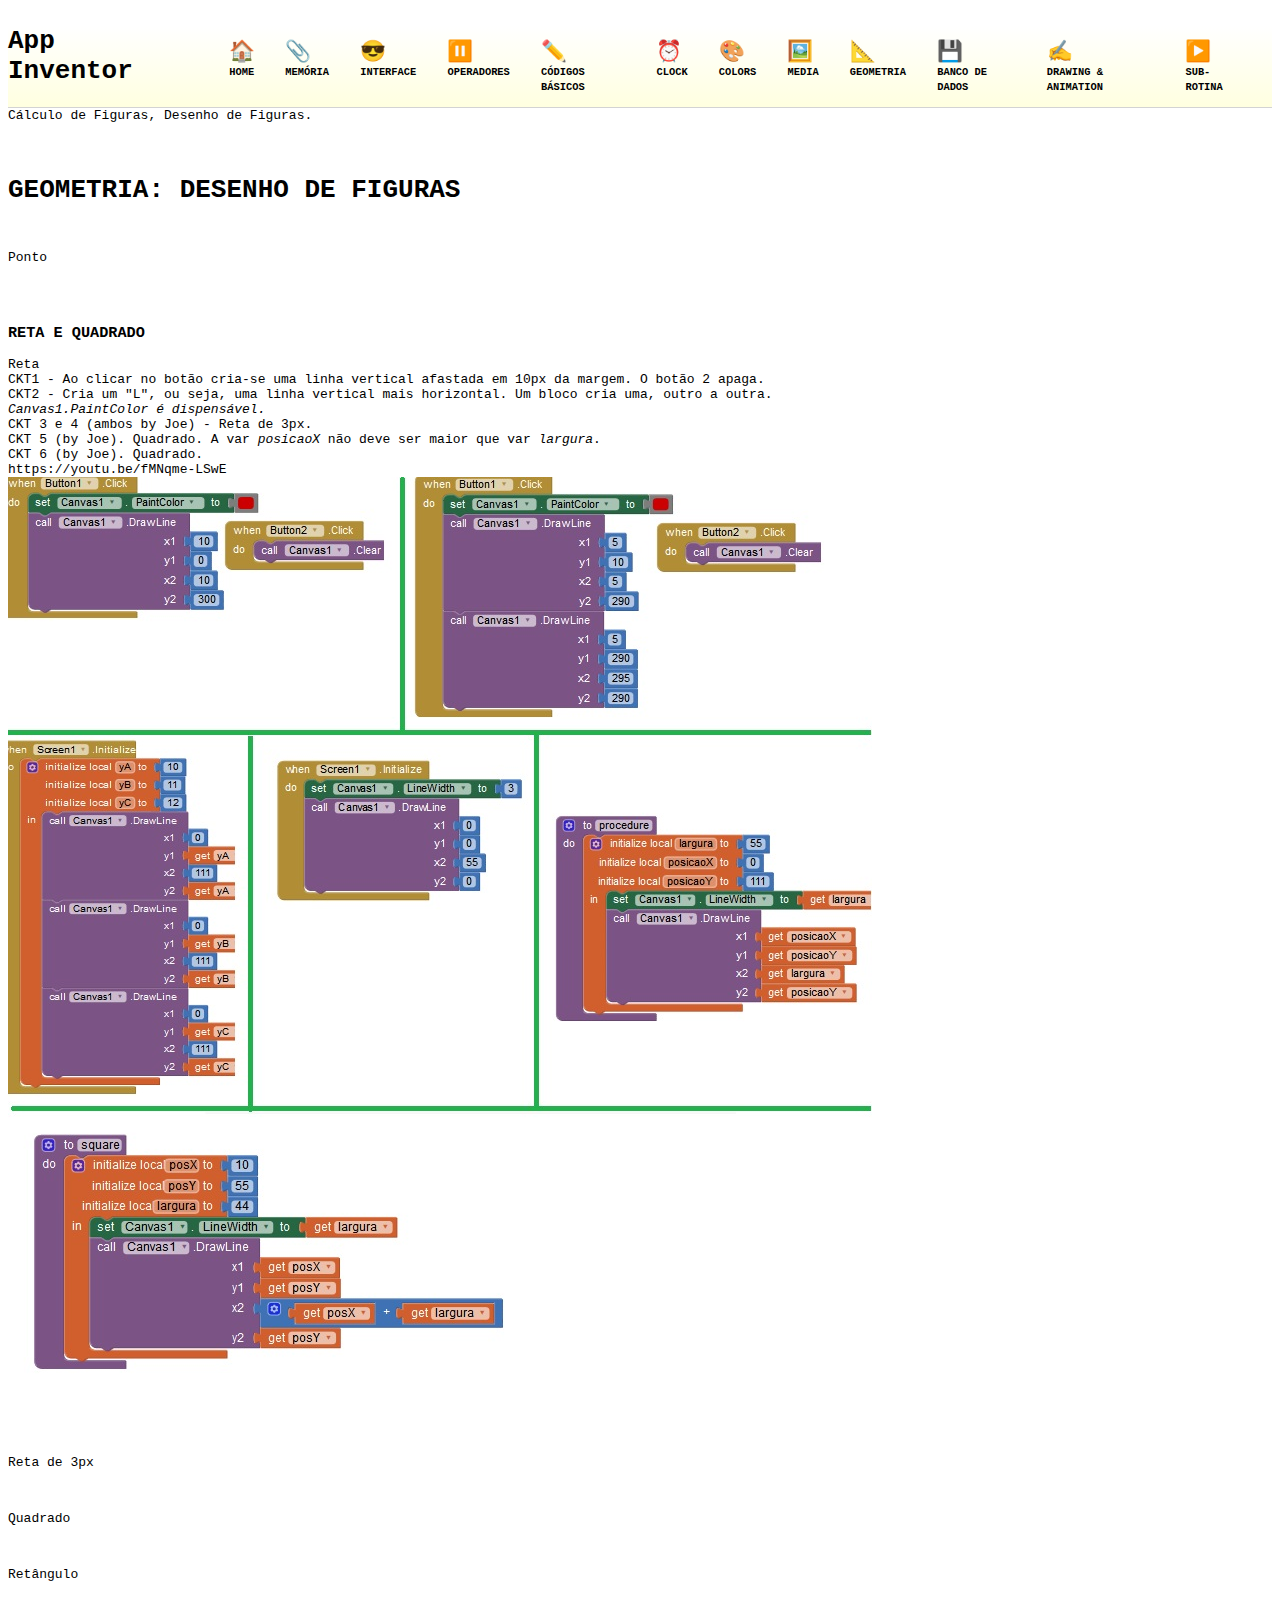
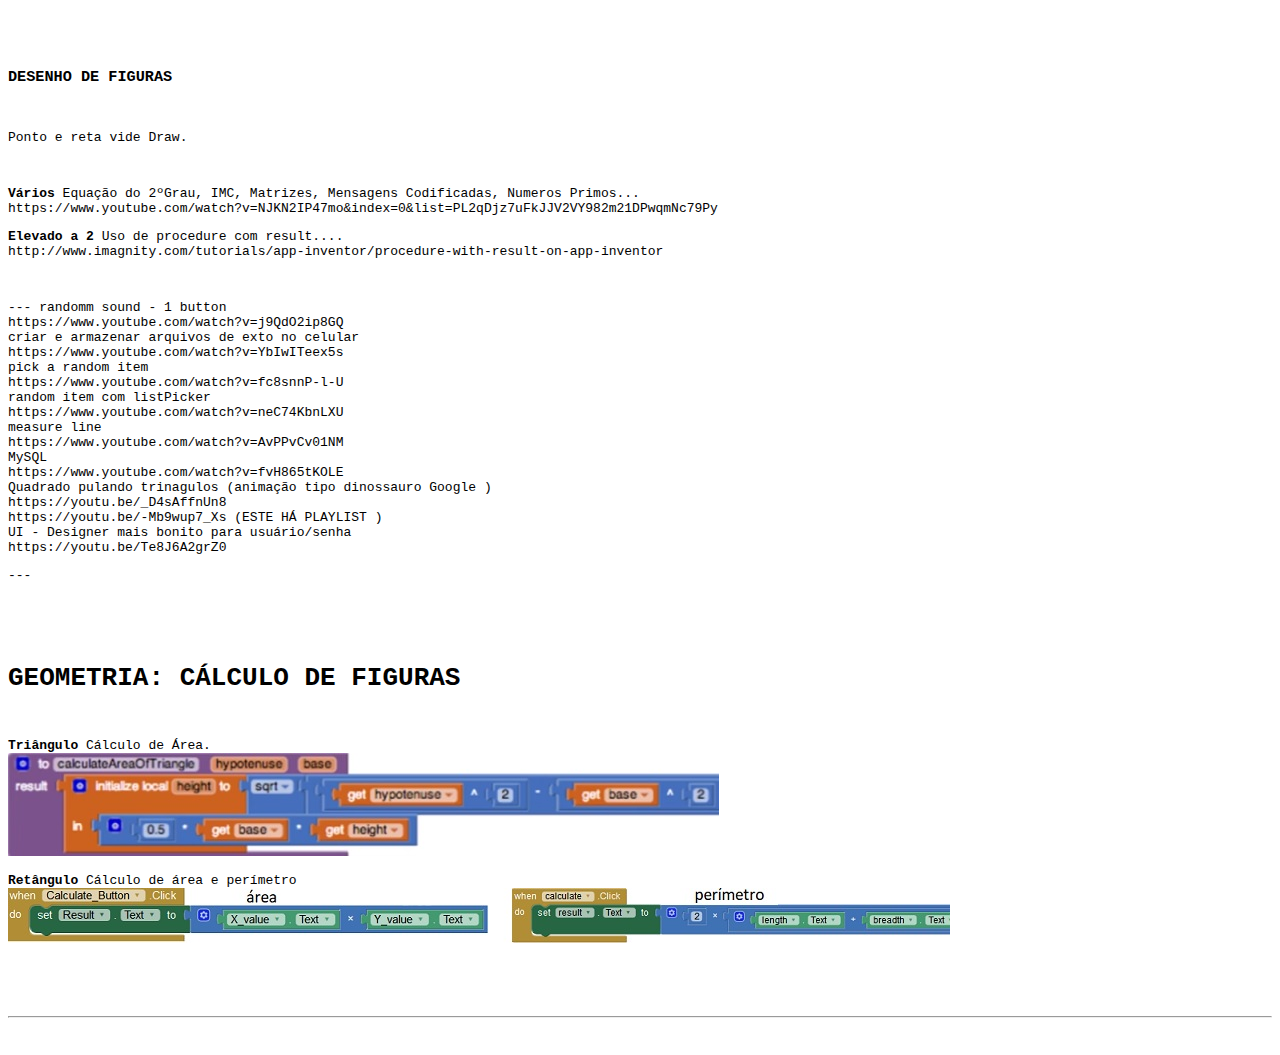
<file: geometria.html>
<!DOCTYPE html>
<html lang="pt-br"> <!--Antes tava "en".-->
<head>
	<!--codificação caractere da página-->
	<meta charset="utf-8">
 	<link rel="icon" href="596.png">
	<!--SEO geral-->
	<title>App Inventor</title>
	<meta name="description" content="Um pouco sobre App Inventor.">
 	<link rel="canonical" href="http://www.estudio596.com"> 
	<meta name="author" content="joe" >
	<meta name="robots" content="index"> 
	<!--Open Graph Facebook-->
	
<link rel="stylesheet" href="css/css.css">
	
	<meta name="viewport" content="width=device-width, initial-scale=1">
	


 
</head>
<body>





<header>
		<span id="titleApp"> App Inventor</span>
		<nav>
			<ul class="menu">
				<li><a href="index.html"><span class="icon">🏠️</span><br>Home</a></li>
				<li><a href="memory.html"><span class="icon">📎️</span><br>Memória</a></li>
				<li><a href="interface.html"><span class="icon">😎️</span><br>Interface</a></li>
				<li><a href="operators.html"><span class="icon">⏸️</span><br>Operadores</a></li>
				<li><a href="basecodes.html"><span class="icon">✏️</span><br>Códigos básicos</a></li>
				<li><a href="clock.html"><span class="icon">⏰️</span><br>Clock</a></li>
				<li><a href="colors.html"><span class="icon">🎨️</span><br>Colors</a></li>
				<li><a href="media.html"><span class="icon">🖼️</span><br>Media</a></li>
				<li><a href="geometria.html"><span class="icon">📐️</span><br>Geometria</a></li>
				<li><a href="database.html"><span class="icon">💾️</span><br>Banco de Dados</a></li>
				<li><a href="drawing.html"><span class="icon">✍️</span><br>Drawing & Animation</a></li>
				<li><a href="procedures.html"><span class="icon">▶️</span><br>Sub-rotina</a></li>
			</ul>
	</nav>
</header>





Cálculo de Figuras, Desenho de Figuras.




<h1>Geometria: Desenho de Figuras </h1>
<p>&nbsp;</p>
<p>Ponto</p>
<p>&nbsp;</p>
<h3>Reta e Quadrado </h3>
<p>Reta <br>
CKT1 - Ao clicar no bot&atilde;o cria-se uma linha vertical afastada em 10px da margem. O bot&atilde;o 2 apaga. <br>
CKT2 - Cria um &quot;L&quot;, ou seja, uma linha vertical mais horizontal. Um bloco cria uma, outro a outra. <br>
<span class="style3"><em>Canvas1.PaintColor &eacute; dispens&aacute;vel.</em></span> <br>
CKT 3 e 4 (ambos by Joe) - Reta de 3px. <br>
CKT 5 (by Joe). Quadrado. A var <em>posicaoX</em> n&atilde;o deve ser maior que var <em>largura</em>.  <br>
CKT 6 (by Joe). Quadrado. <br>
https://youtu.be/fMNqme-LSwE<br>
<img src="image/aiMat_line.jpg" width="864" height="905"> </p>
<p>&nbsp;</p>
<p>&nbsp;</p>
<p>Reta de 3px</p>
<p>&nbsp;</p>
<p>Quadrado</p>
<p>&nbsp;</p>
<p>Ret&acirc;ngulo</p>
<p>&nbsp;</p>
<p>&nbsp;</p>
<h3>Desenho de figuras</h3>
<p>&nbsp;</p>
<p>Ponto e reta vide Draw. </p>
<p>&nbsp;</p>
<p><strong>V&aacute;rios</strong> Equa&ccedil;&atilde;o do 2&ordm;Grau, IMC, Matrizes, Mensagens Codificadas, Numeros Primos... <br>
  https://www.youtube.com/watch?v=NJKN2IP47mo&amp;index=0&amp;list=PL2qDjz7uFkJJV2VY982m21DPwqmNc79Py </p>
<p><strong>Elevado a 2</strong> Uso de procedure com result.... <br>
  http://www.imagnity.com/tutorials/app-inventor/procedure-with-result-on-app-inventor</p>
<p>&nbsp;</p>
<p>--- randomm sound - 1 button <br>
  https://www.youtube.com/watch?v=j9QdO2ip8GQ<br>
  criar e armazenar arquivos de exto no celular<br>
  https://www.youtube.com/watch?v=YbIwITeex5s<br>
  pick a random item<br>
  https://www.youtube.com/watch?v=fc8snnP-l-U<br>
  random item com listPicker<br>
  https://www.youtube.com/watch?v=neC74KbnLXU<br>
  measure line<br>
  https://www.youtube.com/watch?v=AvPPvCv01NM<br>
  MySQL<br>
  https://www.youtube.com/watch?v=fvH865tKOLE<br>
  Quadrado pulando trinagulos (anima&ccedil;&atilde;o tipo dinossauro Google ) <br>
  https://youtu.be/_D4sAffnUn8<br>
  https://youtu.be/-Mb9wup7_Xs (ESTE H&Aacute; PLAYLIST ) <br>
  UI - Designer mais bonito para usu&aacute;rio/senha <br>
  https://youtu.be/Te8J6A2grZ0  <br>
</p>
<p>---</p>
<p>&nbsp;</p>




<h1>Geometria: C&aacute;lculo de Figuras  </h1>
<p>&nbsp;</p>
<p><strong>Tri&acirc;ngulo</strong> C&aacute;lculo de &Aacute;rea.<br>
  <img src="image/aiMat_tri.jpg" width="711" height="103"></p>
<p><strong>Ret&acirc;ngulo</strong> C&aacute;lculo de &aacute;rea e per&iacute;metro  <br>
  <img src="image/aiMat_retang.jpg" width="942" height="55"></p>
<p>&nbsp;</p>
<p>&nbsp;</p>
<hr>
<p>&nbsp;</p>





	
</body>
</html>
</file>
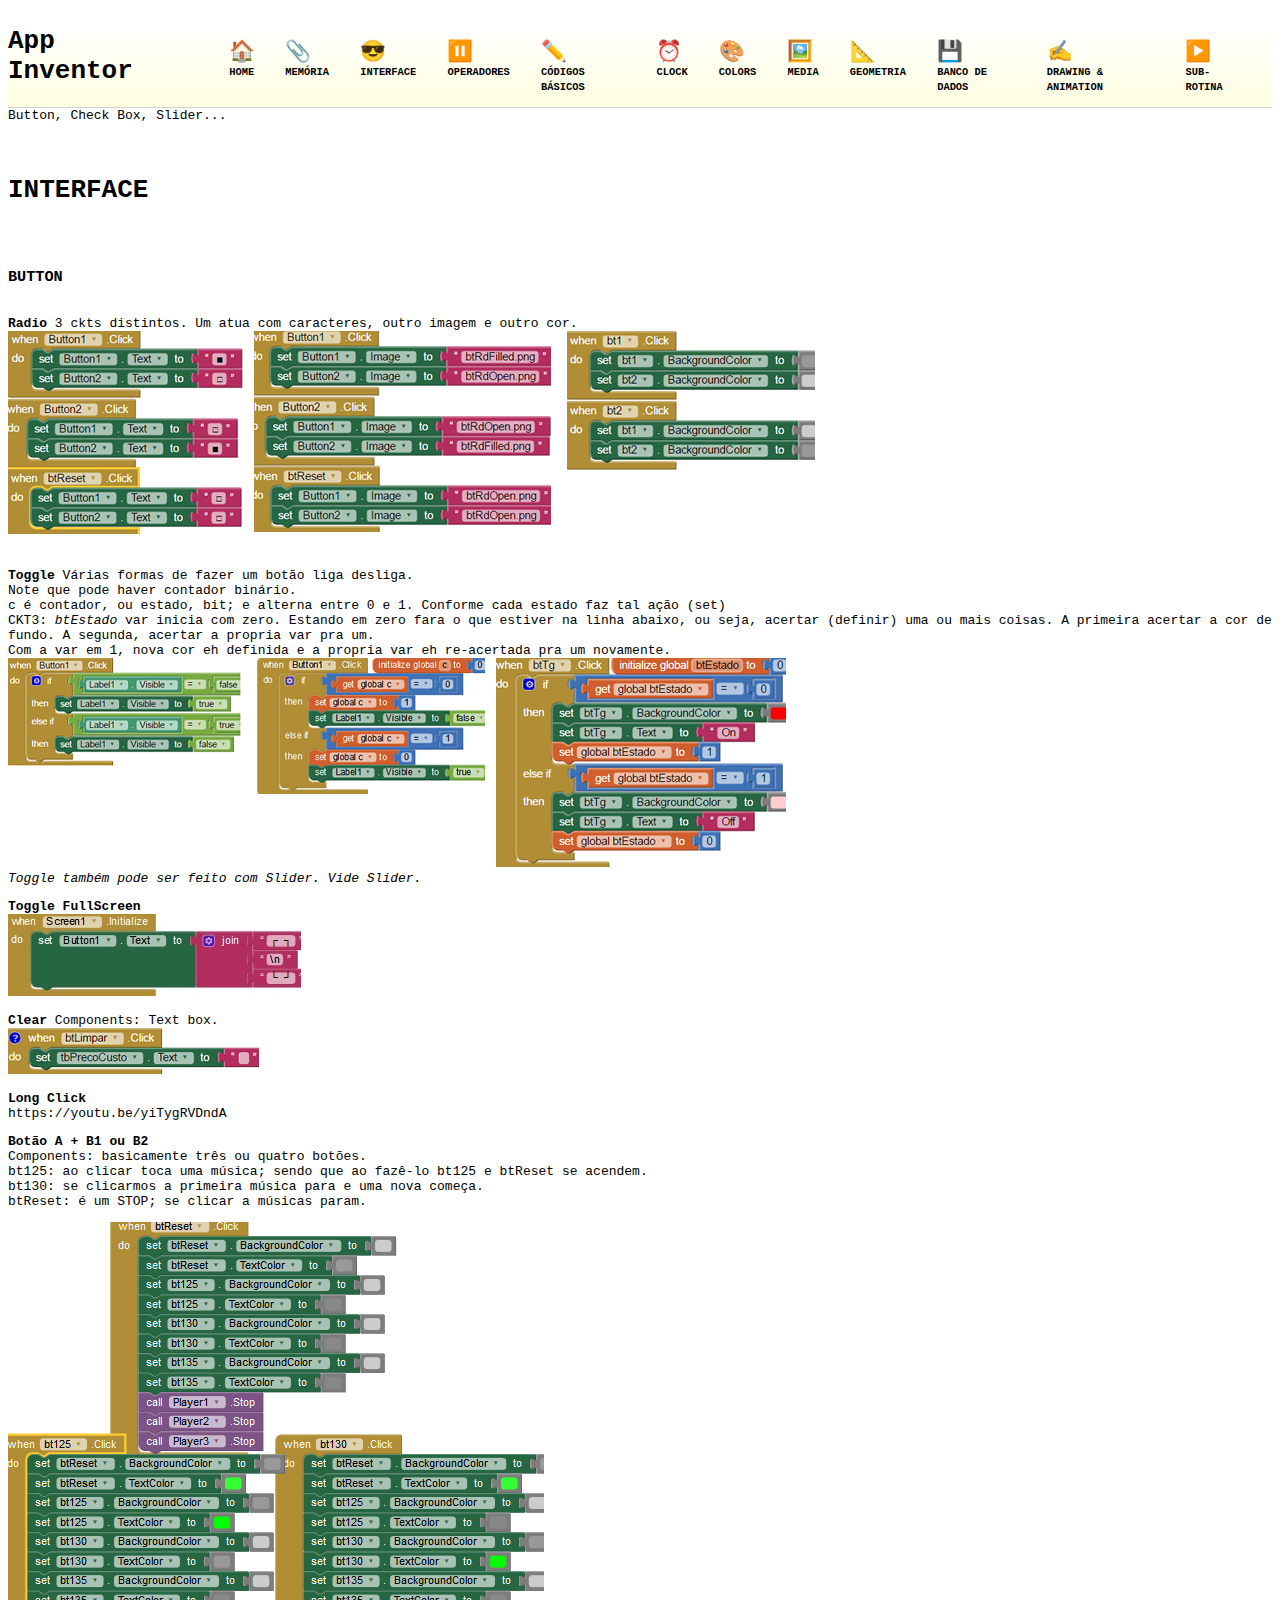
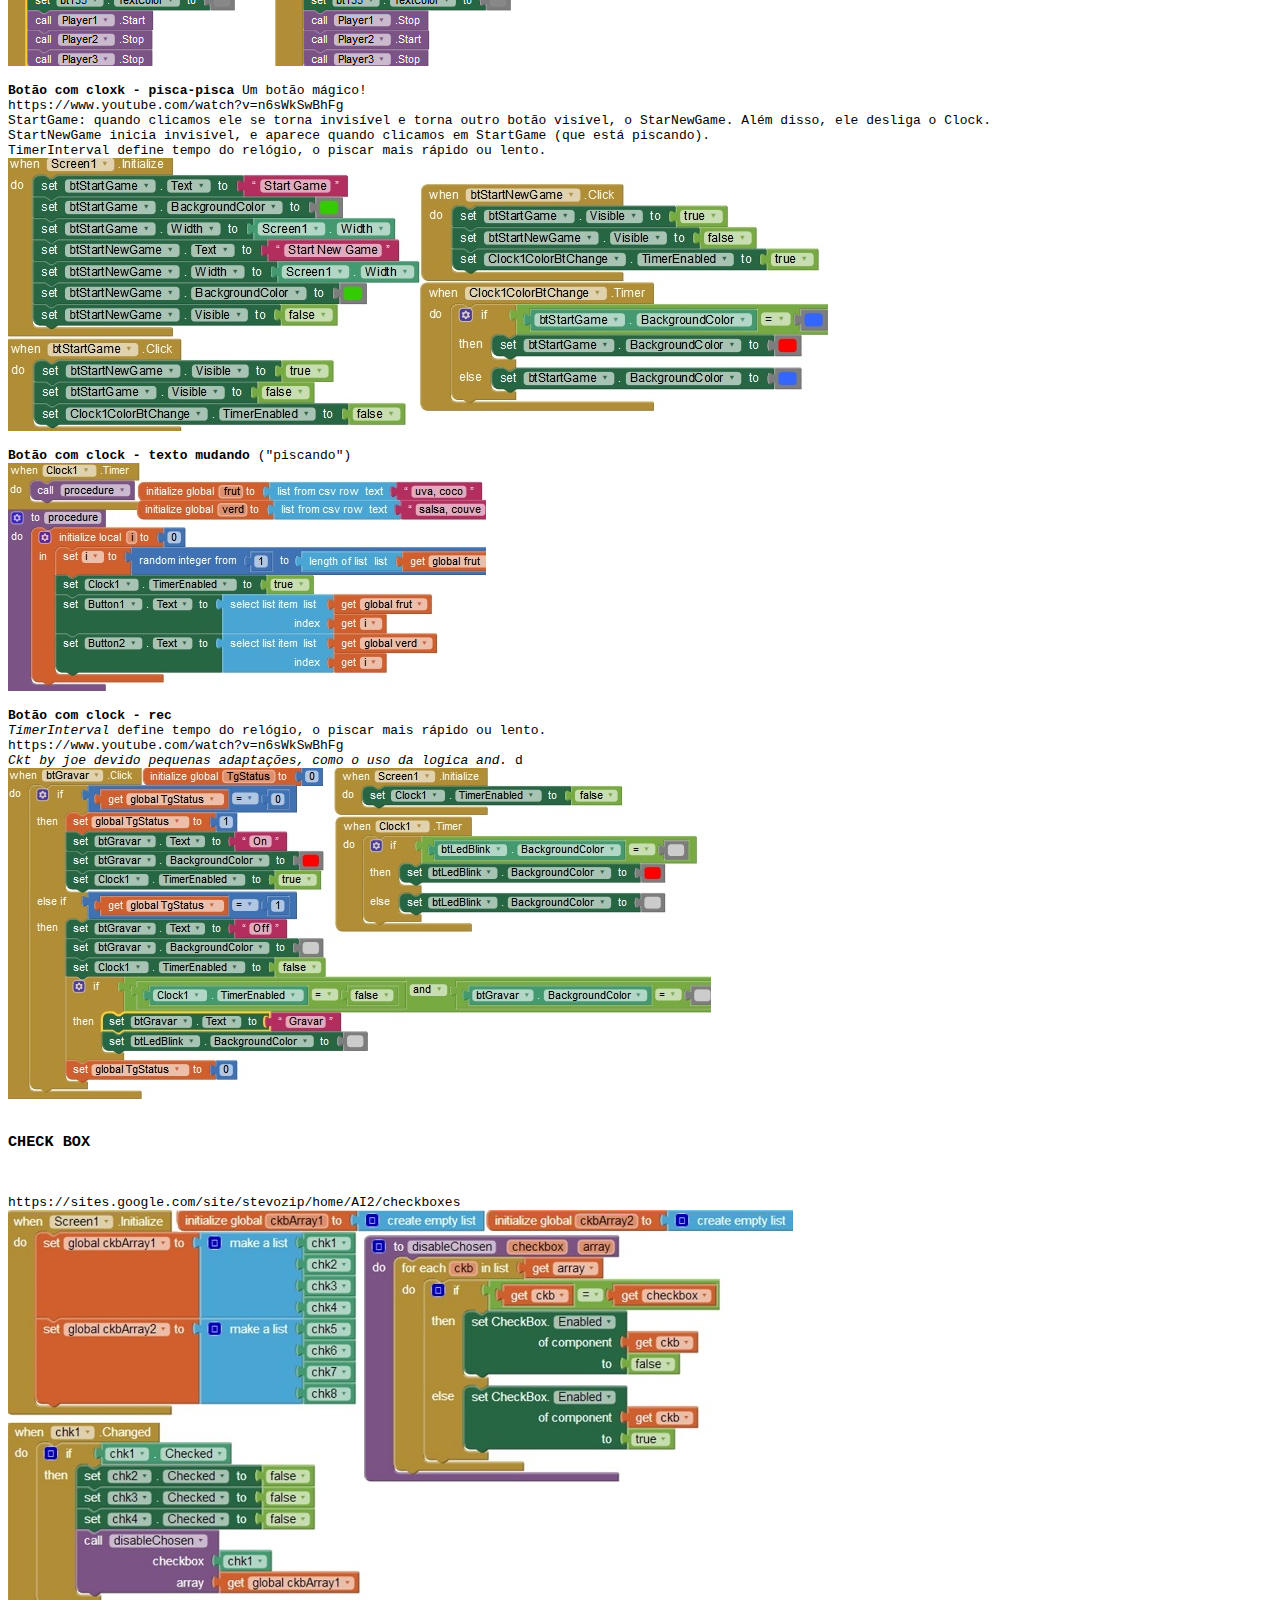
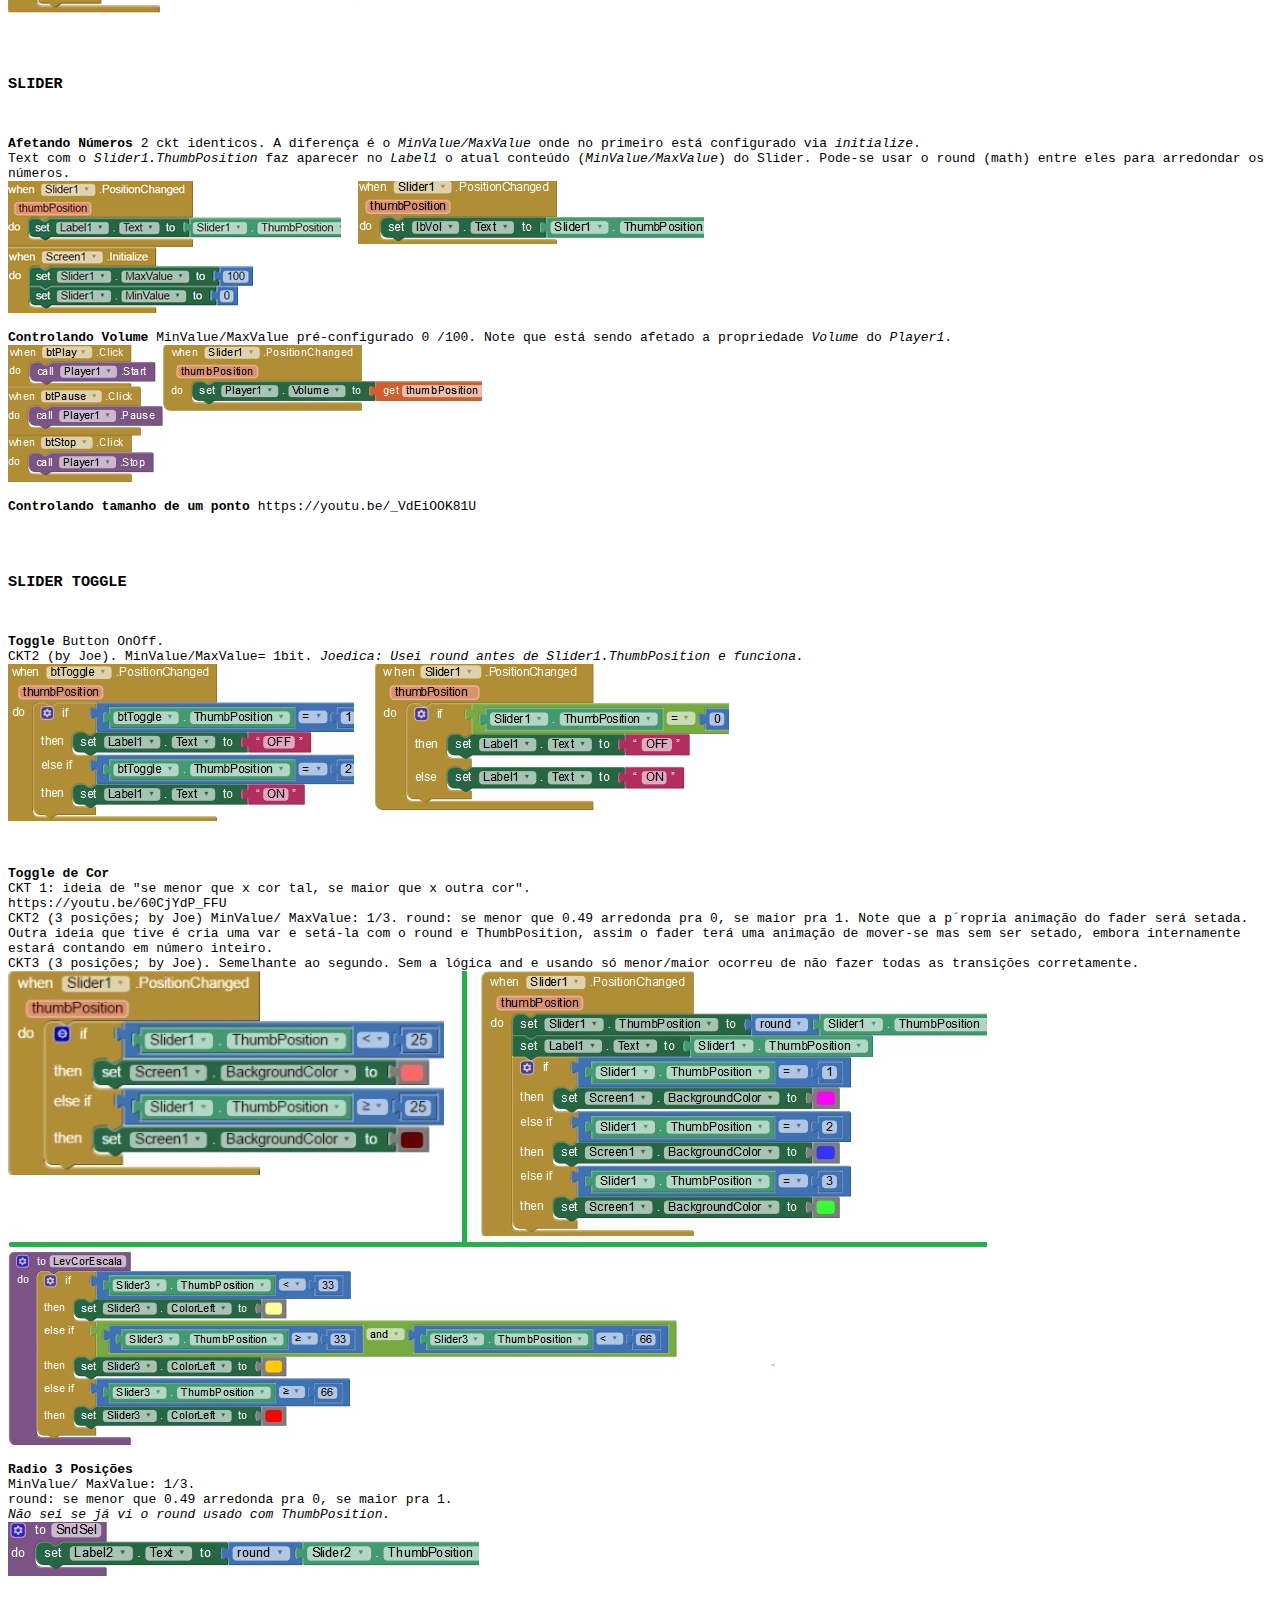
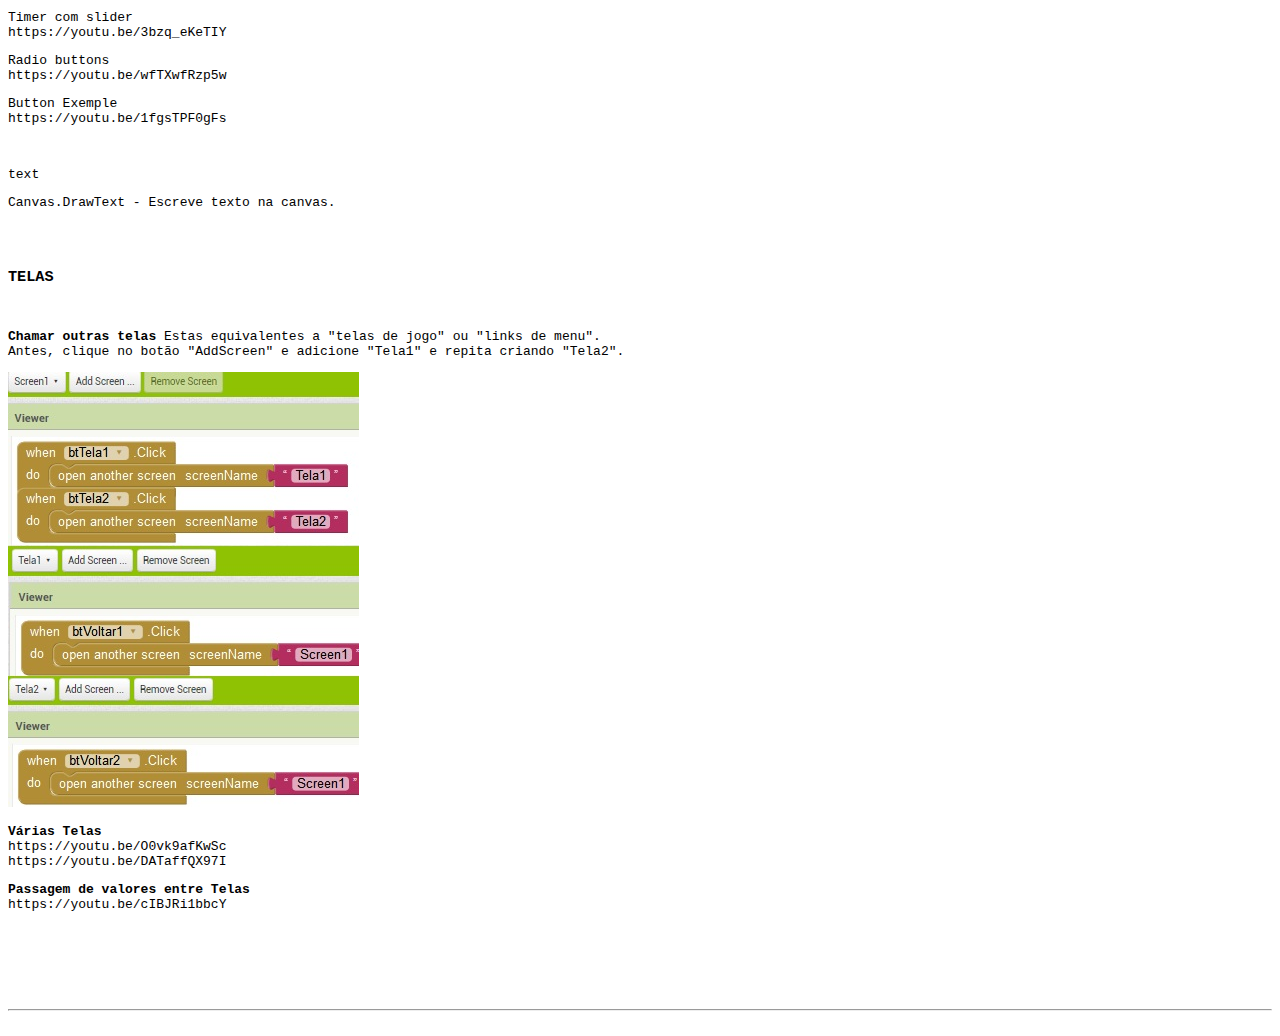
<file: interface.html>
<!DOCTYPE html>
<html lang="pt-br"> <!--Antes tava "en".-->
<head>
	<!--codificação caractere da página-->
	<meta charset="utf-8">
 	<link rel="icon" href="596.png">
	<!--SEO geral-->
	<title>App Inventor</title>
	<meta name="description" content="Um pouco sobre App Inventor.">
 	<link rel="canonical" href="http://www.estudio596.com"> 
	<meta name="author" content="joe" >
	<meta name="robots" content="index"> 
	<!--Open Graph Facebook-->
	
<link rel="stylesheet" href="css/css.css">
	
	<meta name="viewport" content="width=device-width, initial-scale=1">
	


 
</head>
<body>





<header>
		<span id="titleApp"> App Inventor</span>
		<nav>
			<ul class="menu">
				<li><a href="index.html"><span class="icon">🏠️</span><br>Home</a></li>
				<li><a href="memory.html"><span class="icon">📎️</span><br>Memória</a></li>
				<li><a href="interface.html"><span class="icon">😎️</span><br>Interface</a></li>
				<li><a href="operators.html"><span class="icon">⏸️</span><br>Operadores</a></li>
				<li><a href="basecodes.html"><span class="icon">✏️</span><br>Códigos básicos</a></li>
				<li><a href="clock.html"><span class="icon">⏰️</span><br>Clock</a></li>
				<li><a href="colors.html"><span class="icon">🎨️</span><br>Colors</a></li>
				<li><a href="media.html"><span class="icon">🖼️</span><br>Media</a></li>
				<li><a href="geometria.html"><span class="icon">📐️</span><br>Geometria</a></li>
				<li><a href="database.html"><span class="icon">💾️</span><br>Banco de Dados</a></li>
				<li><a href="drawing.html"><span class="icon">✍️</span><br>Drawing & Animation</a></li>
				<li><a href="procedures.html"><span class="icon">▶️</span><br>Sub-rotina</a></li>
			</ul>
	</nav>
</header>




Button, Check Box, Slider...



  <h1>Interface</h1>
  <p>&nbsp;</p>
<h3>Button</h3>
<p><br>


  <strong>Radio</strong> 3 ckts distintos. Um atua com caracteres, outro imagem e outro cor.<br>
  <img src="image/aiInt_btRadTxt.png" alt="App Inventor" width="807" height="203" class="#"/> <br>
  <br>
  <br>

  <strong>Toggle </strong> V&aacute;rias formas de fazer um bot&atilde;o liga desliga.<br>
Note que pode haver   contador bin&aacute;rio.<br>
c &eacute; contador, ou estado, bit; e alterna entre 0 e 1. Conforme cada estado faz tal a&ccedil;&atilde;o (set) <br> 
CKT3: 
<em>btEstado</em> var inicia com zero. Estando em zero fara o que estiver na linha abaixo, ou seja, acertar (definir) uma ou mais coisas. A primeira acertar a cor de fundo. A segunda, acertar a propria var pra um.<br>
Com a var em 1, nova cor eh definida e a propria var eh re-acertada pra um novamente.<br>
<img src="image/aiInt_btTgVis.png" alt="App Inventor" width="778" height="209" class="#"/> <br>
<span class="style3"><em>Toggle tamb&eacute;m pode ser feito com Slider. Vide Slider.</em></span></p>
<p><strong>Toggle FullScreen</strong> <br>
  <img src="image/aiInt_bt_TgFullScreen.jpg" width="293" height="82"> </p>
<p><strong>Clear</strong> Components: Text box. <br>
  <img src="image/aiInt_btLimCam.png" alt="App Inventor" width="251" height="46" class="#"/> </p>
<p><strong>Long Click</strong> <br>
  https://youtu.be/yiTygRVDndA </p>
<p>  <strong>Botão A + B1 ou B2</strong> <br>
Components: basicamente três ou quatro botões. <br>
bt125: ao clicar  toca uma música; sendo que ao fazê-lo bt125 e btReset se acendem. <br>

bt130: se clicarmos  a primeira música para e uma nova começa.<br>
btReset: é um STOP; se clicar a músicas param.</p>
  <p><img src="image/aiInt_btA+B1ouB2.png" alt="App Inventor" width="536" height="444" class="#"/>
  <p><strong>Bot&atilde;o com cloxk - pisca-pisca</strong> Um bot&atilde;o m&aacute;gico! <br>
    https://www.youtube.com/watch?v=n6sWkSwBhFg <br>
    StartGame: quando clicamos ele se torna invis&iacute;vel e torna outro bot&atilde;o vis&iacute;vel, o StarNewGame. Al&eacute;m disso, ele  desliga o Clock. <br>
    StartNewGame inicia invis&iacute;vel, e aparece quando clicamos em StartGame (que est&aacute; piscando).<br>
    TimerInterval define tempo do rel&oacute;gio, o piscar mais r&aacute;pido ou lento. <br>
    <img src="image/aiInt_bt2.jpg" width="820" height="273">
    <p><strong>Bot&atilde;o com clock - texto mudando</strong> (&quot;piscando&quot;)<br>
    <img src="image/aiInt_bt.jpg" width="478" height="228">
  <p><strong>Bot&atilde;o com clock - rec</strong> <br>
    <em>TimerInterval</em> define tempo do rel&oacute;gio, o piscar mais r&aacute;pido ou lento. <br>
    https://www.youtube.com/watch?v=n6sWkSwBhFg <br>
    <span class="style3"><em>Ckt by joe devido pequenas adapta&ccedil;&otilde;es, como o uso da logica and.</em></span> d<br>
    <img src="image/aiInt_bt3.jpg" width="703" height="331"> 
  <p>    
  <p>  <p>  
  <h3>Check Box</h3>
  <p>&nbsp; </p>
  <p>https://sites.google.com/site/stevozip/home/AI2/checkboxes <br>
    <img src="image/ai_checkBox.jpg" width="785" height="403"> 
  <p>   
  <p>&nbsp;</p>
  <h3>Slider</h3>
  <p>&nbsp;</p>
  <p><strong>Afetando N&uacute;meros</strong> 2 ckt identicos. A diferen&ccedil;a &eacute; o <em>MinValue/MaxValue</em> onde no primeiro est&aacute; configurado via <em>initialize</em>.  <br>
    Text com o <em>Slider1.ThumbPosition</em> faz aparecer no <em>Label1</em> o atual conte&uacute;do (<em>MinValue/MaxValue</em>)   do Slider. Pode-se usar o round (math) entre eles para arredondar os n&uacute;meros. <br>
      <img src="image/aiInt_sl.png" alt="App Inventor" width="696" height="132" class="#"/></p>
  <p><strong>Controlando Volume</strong> MinValue/MaxValue pr&eacute;-configurado 0 /100. Note que est&aacute; sendo afetado a propriedade <em>Volume</em> do <em>Player1</em>. <br>
      <img src="image/aiInt_SliderVol2.jpg" alt="App Inventor" width="474" height="137" class="#"/></p>
  <p><strong>Controlando tamanho de um ponto</strong> https://youtu.be/_VdEiOOK81U </p>
  <p>&nbsp;</p>
  <h3>Slider Toggle</h3>
  <p>&nbsp;</p>
  <p><strong>Toggle</strong> Button OnOff. <br>
    CKT2 (by Joe). MinValue/MaxValue= 1bit. <span class="style3"><em>Joedica: Usei round antes de Slider1.ThumbPosition e funciona.</em></span>  <br>
      <img src="image/aiInt_SliderBtOnOff_BtToggle.jpg" width="721" height="157"></p>
  <p>&nbsp;</p>
  <p><strong>Toggle de Cor</strong><br>
CKT 1: ideia de &quot;se menor que x cor tal, se maior que x outra cor&quot;. <br>
https://youtu.be/60CjYdP_FFU<br>
CKT2 (3 posi&ccedil;&otilde;es; by Joe)
MinValue/


 MaxValue: 1/3. round: se menor que 0.49 arredonda pra 0, se maior pra 1. Note que a p´ropria anima&ccedil;&atilde;o do fader ser&aacute; setada. Outra ideia que tive &eacute; cria uma var e set&aacute;-la com o round e ThumbPosition, assim o fader ter&aacute; uma anima&ccedil;&atilde;o de mover-se mas sem ser setado, embora internamente estar&aacute; contando em n&uacute;mero inteiro.   <br>
 CKT3 (3 posi&ccedil;&otilde;es; by Joe). Semelhante ao segundo. Sem a l&oacute;gica and e usando s&oacute; menor/maior ocorreu de n&atilde;o fazer todas as transi&ccedil;&otilde;es corretamente.   <br>
<img src="image/ai_Int_SliCor.jpg" width="979" height="474"></p>
  <p><strong>Radio 3 Posi&ccedil;&otilde;es</strong>   <br>
MinValue/


 MaxValue: 1/3.<br>
    round: se menor que 0.49 arredonda pra 0, se maior pra 1. <br>
    <span class="style3"><em>N&atilde;o sei se j&aacute; vi o round usado com ThumbPosition.</em></span> <br>
    <img src="image/ai_Int_SliRad_3posicoes.jpg" width="471" height="54"> <br>
    <br>
    <br>
    Timer com slider<br>
    https://youtu.be/3bzq_eKeTIY</p>
  <p>Radio buttons <br>
    https://youtu.be/wfTXwfRzp5w</p>
  <p>Button Exemple <br>
    https://youtu.be/1fgsTPF0gFs</p>
  <p>&nbsp;</p>
  <p>text</p>
  <p>Canvas.DrawText - Escreve texto na canvas. </p>
  <p>&nbsp;</p>
  <h3>Telas </h3>
  <p>&nbsp;</p>
  <p> <strong>Chamar outras telas</strong> Estas equivalentes a &quot;telas de jogo&quot; ou &quot;links de menu&quot;.<br>
  Antes, clique no bot&atilde;o &quot;AddScreen&quot; e adicione &quot;Tela1&quot; e repita criando &quot;Tela2&quot;. </p>
  <p><img src="image/aiInt_MenusTelas.jpg" width="351" height="435"></p>
  <p><strong>V&aacute;rias Telas</strong> <br>https://youtu.be/O0vk9afKwSc <br>
    https://youtu.be/DATaffQX97I  </p>
  <p><strong>Passagem de valores entre Telas</strong> <br>https://youtu.be/cIBJRi1bbcY</p>
  <p>&nbsp;</p>
  <p>&nbsp;</p>
  <p>
  <p>
  <p>&nbsp;</p>
  <hr>
  <p>&nbsp;</p>







	
</body>
</html>
</file>
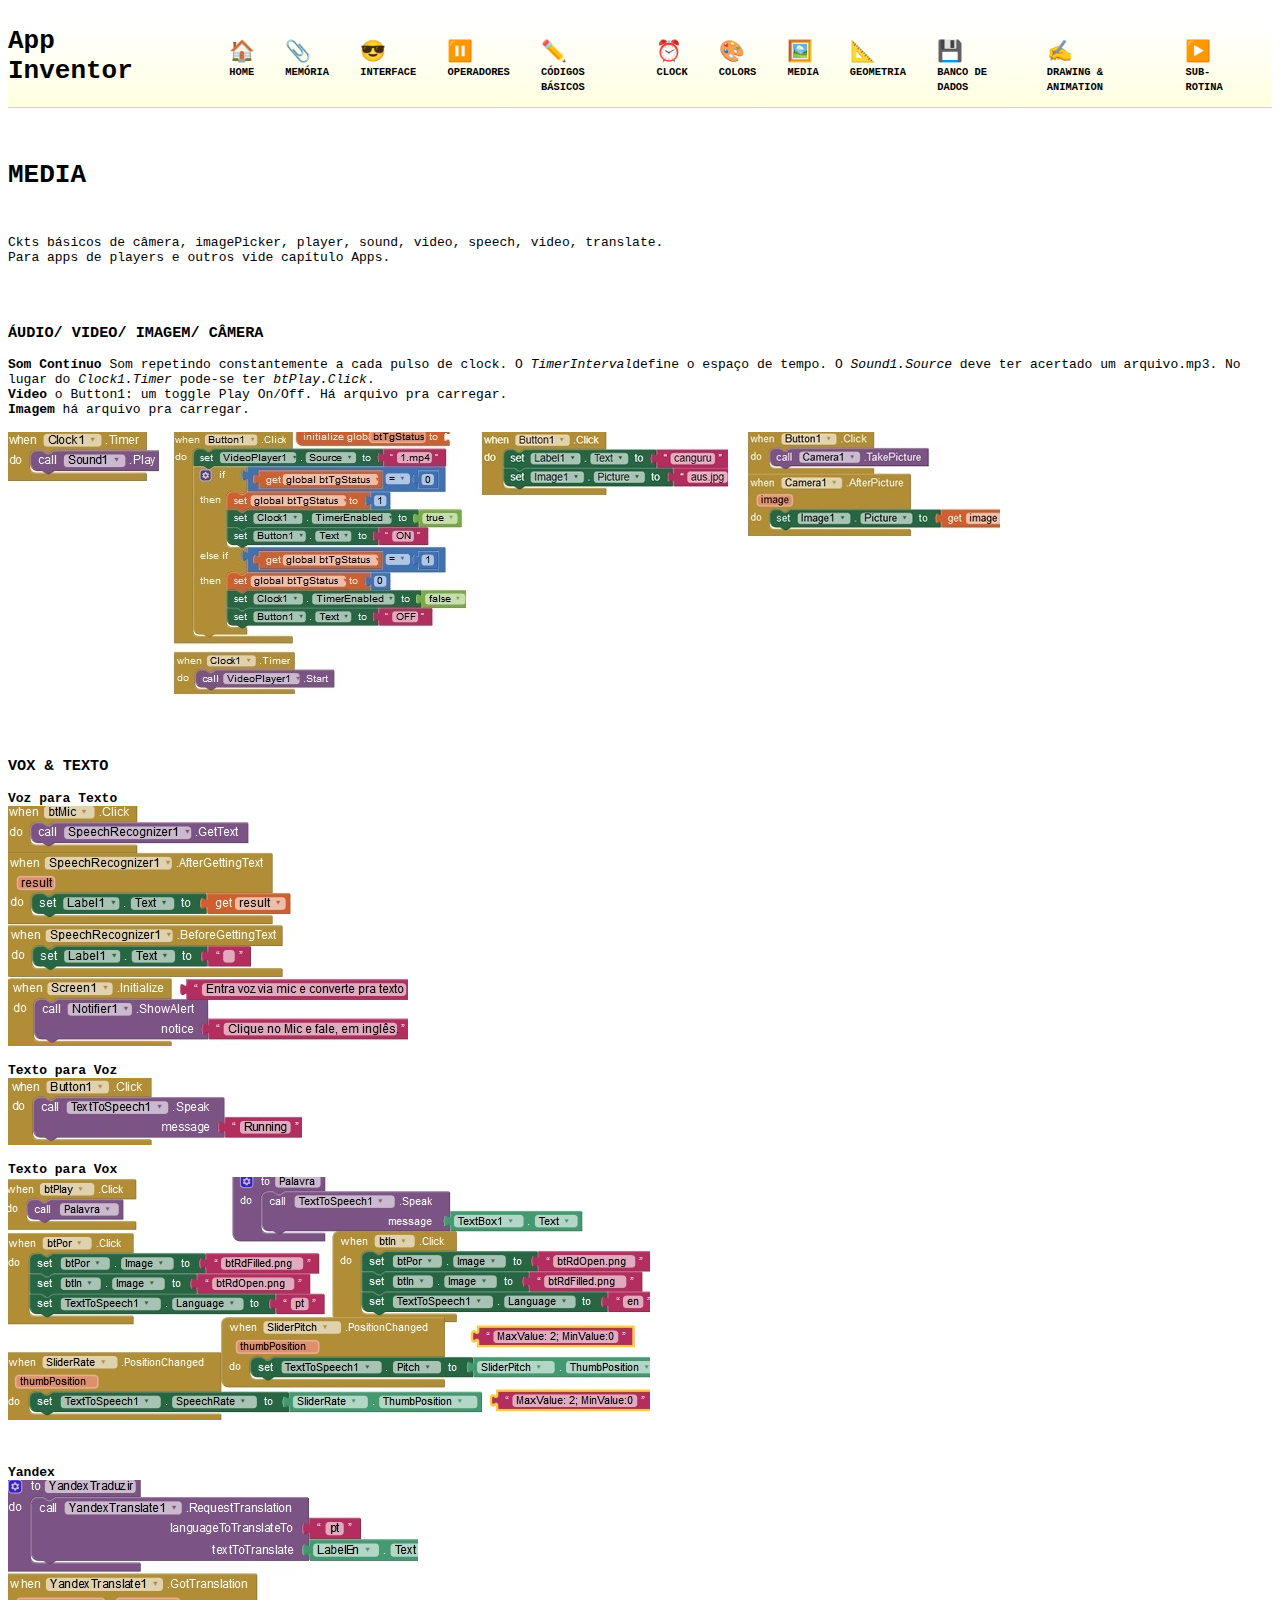
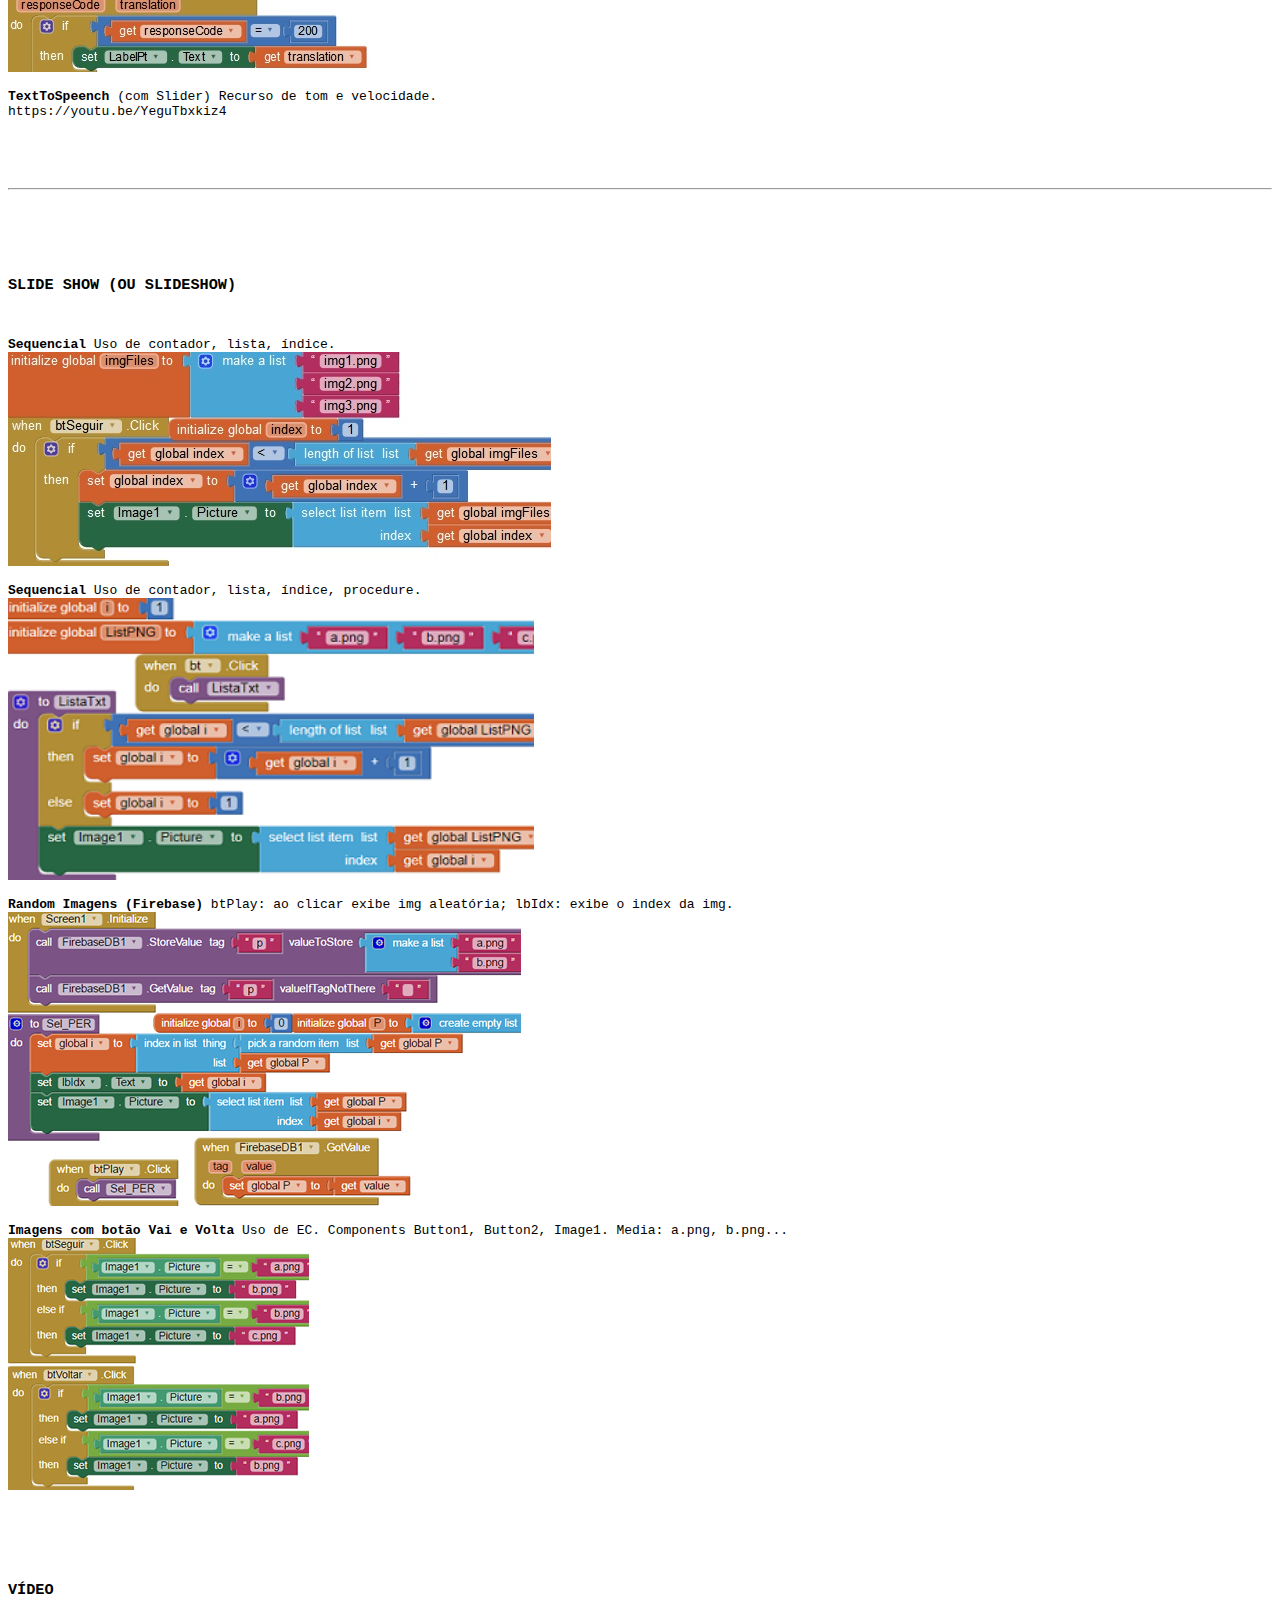
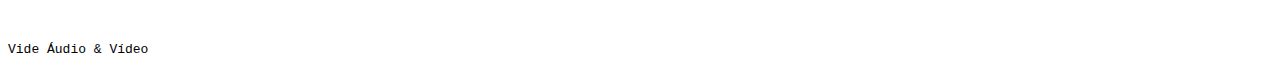
<file: media.html>
<!DOCTYPE html>
<html lang="pt-br"> <!--Antes tava "en".-->
<head>
	<!--codificação caractere da página-->
	<meta charset="utf-8">
 	<link rel="icon" href="596.png">
	<!--SEO geral-->
	<title>App Inventor</title>
	<meta name="description" content="Um pouco sobre App Inventor.">
 	<link rel="canonical" href="http://www.estudio596.com"> 
	<meta name="author" content="joe" >
	<meta name="robots" content="index"> 
	<!--Open Graph Facebook-->
	
<link rel="stylesheet" href="css/css.css">
	
	<meta name="viewport" content="width=device-width, initial-scale=1">
	


 
</head>
<body>





<header>
		<span id="titleApp"> App Inventor</span>
		<nav>
			<ul class="menu">
				<li><a href="index.html"><span class="icon">🏠️</span><br>Home</a></li>
				<li><a href="memory.html"><span class="icon">📎️</span><br>Memória</a></li>
				<li><a href="interface.html"><span class="icon">😎️</span><br>Interface</a></li>
				<li><a href="operators.html"><span class="icon">⏸️</span><br>Operadores</a></li>
				<li><a href="basecodes.html"><span class="icon">✏️</span><br>Códigos básicos</a></li>
				<li><a href="clock.html"><span class="icon">⏰️</span><br>Clock</a></li>
				<li><a href="colors.html"><span class="icon">🎨️</span><br>Colors</a></li>
				<li><a href="media.html"><span class="icon">🖼️</span><br>Media</a></li>
				<li><a href="geometria.html"><span class="icon">📐️</span><br>Geometria</a></li>
				<li><a href="database.html"><span class="icon">💾️</span><br>Banco de Dados</a></li>
				<li><a href="drawing.html"><span class="icon">✍️</span><br>Drawing & Animation</a></li>
				<li><a href="procedures.html"><span class="icon">▶️</span><br>Sub-rotina</a></li>
			</ul>
	</nav>
</header>





  <h1> Media</h1>
<p>&nbsp;</p>
<p>Ckts b&aacute;sicos de c&acirc;mera, imagePicker, player, sound, video, speech, video, translate.<br>
  <span class="style2">Para apps de players e outros vide cap&iacute;tulo Apps.</span></p>
<p>&nbsp;</p>
<h3>&Aacute;udio/ Video/ Imagem/ C&acirc;mera</h3>
<p><strong>Som Cont&iacute;nuo</strong> Som repetindo constantemente a cada pulso de clock. 


 O <em>TimerInterval</em>define o espa&ccedil;o de tempo. O <em>Sound1.Source</em>  deve ter acertado  um arquivo.mp3.  No lugar do <em>Clock1.Timer</em> pode-se ter <em>btPlay.Click</em>.<br>
    <strong>Video</strong> o Button1: um toggle Play On/Off. H&aacute; arquivo pra carregar. <br>
      <strong>Imagem</strong> h&aacute; arquivo pra carregar. <br>
      <br>
      <img src="image/aiMedSomContinuo.jpg" width="992" height="263"> </p>
<p>&nbsp;</p>
<h3>Vox &amp; Texto </h3>
  <p><strong>Voz para Texto</strong> <br>
      <img src="image/aiMedSpeRecognizerVozParaTexto.jpg" width="400" height="240"></p>
  <p><strong>Texto para Voz</strong><br>
    <img src="image/aiMedTextoParaVoz.jpg" width="294" height="67"> </p>
  <p><strong>Texto para Vox</strong> <br>
    <img src="image/aiMedTextoParaVox.jpg" width="642" height="243">  </p>
  <p>&nbsp;</p>
  <p><strong>Yandex</strong> <br>
    <img src="image/aiMedYandex.jpg" width="410" height="192"> </p>
  <p><strong>TextToSpeench</strong> (com Slider) Recurso de tom e velocidade.<br>https://youtu.be/YeguTbxkiz4 </p>
  <p>&nbsp;</p>
  <p>&nbsp;</p>
  <hr>
  <p>&nbsp;</p>
  <p>&nbsp;</p>




    <h3>Slide Show (ou slideshow) </h3>
    <p>&nbsp;</p>
<div class="col-sm-9 text-left">
      <p><strong>Sequencial</strong> Uso de contador, lista, &iacute;ndice.<br>
        <img src="image/aiMedSlideShow.jpg" width="543" height="214"></p>
      <p><strong>Sequencial</strong> Uso de contador, lista, &iacute;ndice, procedure. <br>
        <img src="image/aiApp_sli1.png" alt="App Inventor" width="526" height="282" class="#"/> </p>
      <p><strong>Random Imagens (Firebase)</strong> btPlay: ao clicar exibe img aleat&oacute;ria; lbIdx: exibe o index da img. <br>
          <img src="image/aiCouRnd_ImgIdFB.png" alt="App Inventor" width="513" height="294" class="#"/> </p>
      <p><strong>Imagens com bot&atilde;o Vai e Volta</strong> Uso de EC. Components Button1, Button2, Image1. Media: a.png, b.png...<br>
        <img src="image/aiApp_sli2.png" alt="App Inventor" width="301" height="252" class="#"/></p>
      <p>&nbsp;</p>
      <p>&nbsp;</p>



      <h3>V&iacute;deo</h3>
      <p>&nbsp;</p>
      <p>Vide &Aacute;udio &amp; V&iacute;deo </p>



	
</body>
</html>
</file>
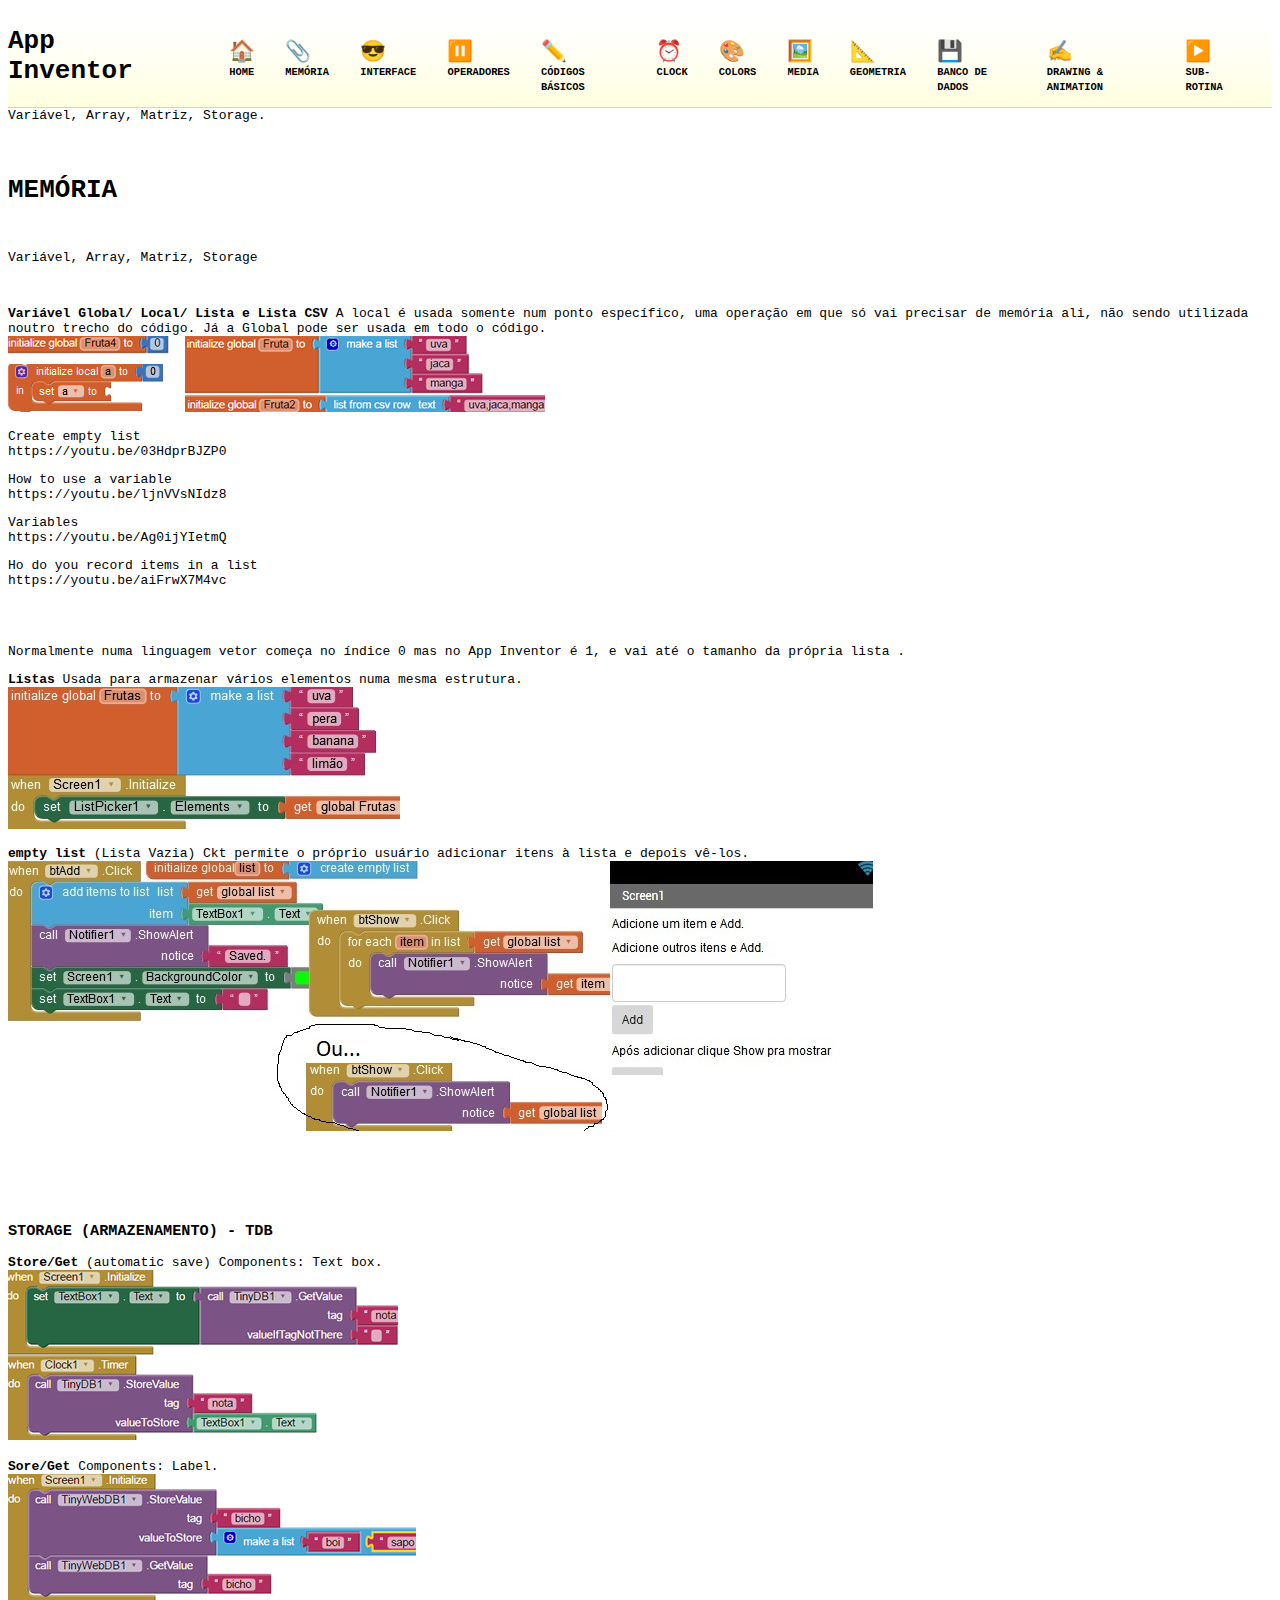
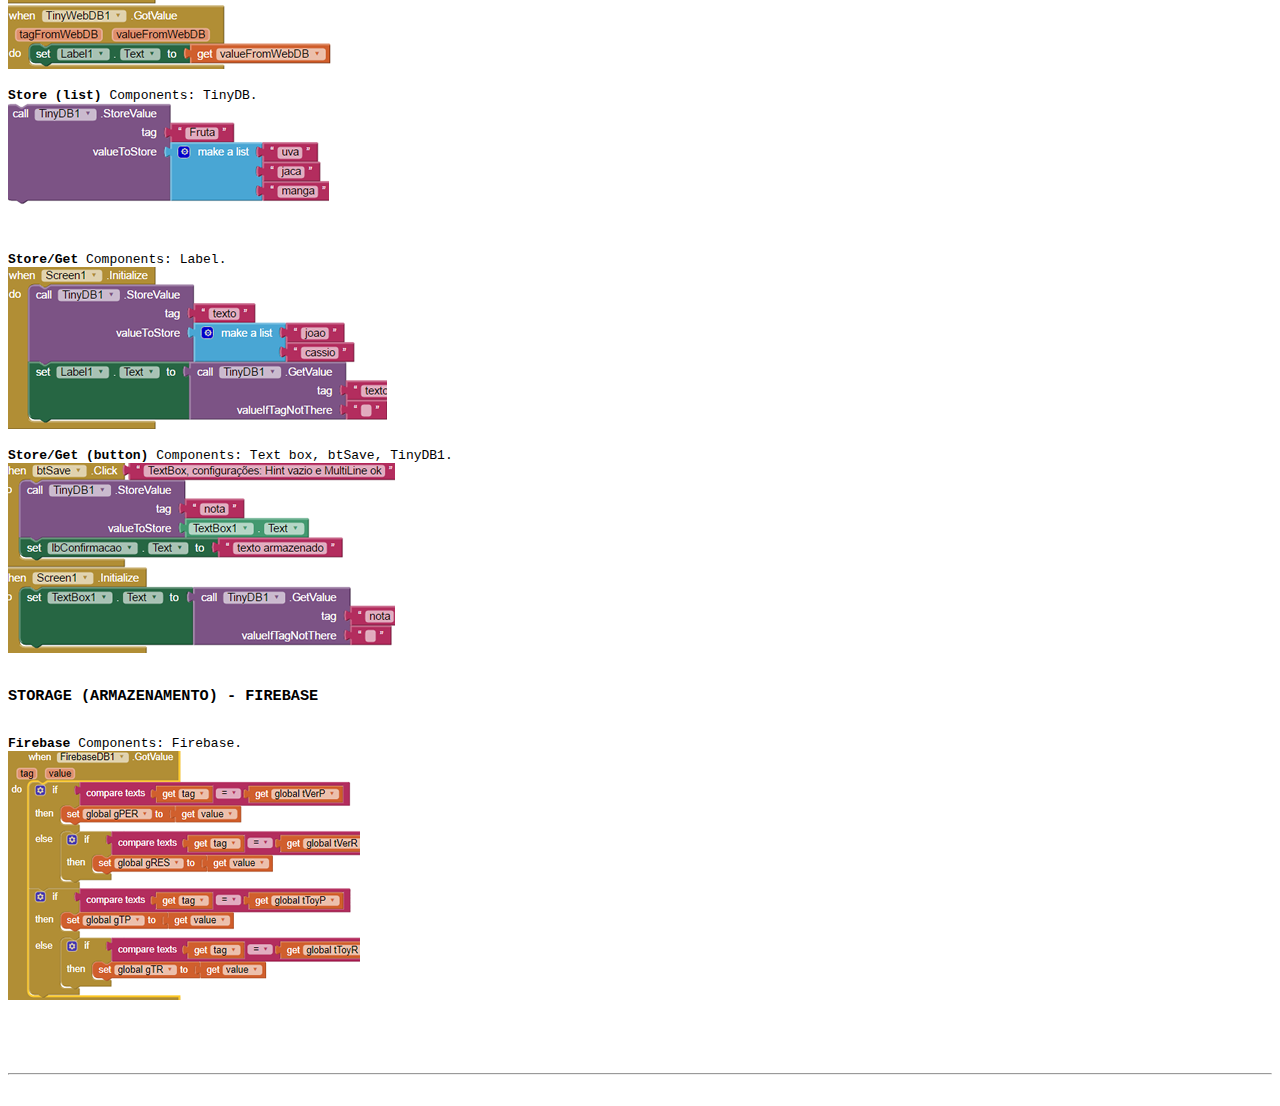
<file: memory.html>
<!DOCTYPE html>
<html lang="pt-br"> <!--Antes tava "en".-->
<head>
	<!--codificação caractere da página-->
	<meta charset="utf-8">
 	<link rel="icon" href="596.png">
	<!--SEO geral-->
	<title>App Inventor</title>
	<meta name="description" content="Um pouco sobre App Inventor.">
 	<link rel="canonical" href="http://www.estudio596.com"> 
	<meta name="author" content="joe" >
	<meta name="robots" content="index"> 
	<!--Open Graph Facebook-->
	
<link rel="stylesheet" href="css/css.css">
	
	<meta name="viewport" content="width=device-width, initial-scale=1">
	


 
</head>
<body>





<header>
		<span id="titleApp"> App Inventor</span>
		<nav>
			<ul class="menu">
				<li><a href="index.html"><span class="icon">🏠️</span><br>Home</a></li>
				<li><a href="memory.html"><span class="icon">📎️</span><br>Memória</a></li>
				<li><a href="interface.html"><span class="icon">😎️</span><br>Interface</a></li>
				<li><a href="operators.html"><span class="icon">⏸️</span><br>Operadores</a></li>
				<li><a href="basecodes.html"><span class="icon">✏️</span><br>Códigos básicos</a></li>
				<li><a href="clock.html"><span class="icon">⏰️</span><br>Clock</a></li>
				<li><a href="colors.html"><span class="icon">🎨️</span><br>Colors</a></li>
				<li><a href="media.html"><span class="icon">🖼️</span><br>Media</a></li>
				<li><a href="geometria.html"><span class="icon">📐️</span><br>Geometria</a></li>
				<li><a href="database.html"><span class="icon">💾️</span><br>Banco de Dados</a></li>
				<li><a href="drawing.html"><span class="icon">✍️</span><br>Drawing & Animation</a></li>
				<li><a href="procedures.html"><span class="icon">▶️</span><br>Sub-rotina</a></li>
			</ul>
	</nav>
</header>





Variável, Array, Matriz, Storage.

  <h1>Mem&oacute;ria</h1>
  <p>&nbsp;</p>
  <p>Vari&aacute;vel, Array, Matriz, Storage</p>
  <p>&nbsp;</p>
  <p><strong>Vari&aacute;vel Global/ Local/ Lista e Lista CSV</strong> A local &eacute; usada somente num ponto espec&iacute;fico, uma opera&ccedil;&atilde;o em que s&oacute; vai precisar de mem&oacute;ria ali, n&atilde;o sendo utilizada noutro trecho do c&oacute;digo. J&aacute; a Global pode ser usada em todo o c&oacute;digo.       <br>
    <img src="image/aiStoMemList.png" alt="App Inventor" width="537" height="76" class="#"/> </p>
  <p>Create empty list <br>
    https://youtu.be/03HdprBJZP0</p>
  <p>How to use a variable <br>https://youtu.be/ljnVVsNIdz8 </p>
  <p>Variables <br>
    https://youtu.be/Ag0ijYIetmQ </p>
  <p>Ho do you record items in a list <br>
    https://youtu.be/aiFrwX7M4vc  </p>
  <p>&nbsp;</p>
  <p><br>
    Normalmente numa linguagem vetor come&ccedil;a no &iacute;ndice 0 mas no App Inventor &eacute; 1, e vai at&eacute; o tamanho da pr&oacute;pria lista  .
    </p>
  <p><strong>Listas</strong> Usada para armazenar v&aacute;rios elementos numa mesma estrutura.  <br>
    <img src="image/aiListas.jpg" width="392" height="142"></p>
  <p><strong>empty list</strong> (Lista Vazia) Ckt permite o pr&oacute;prio usu&aacute;rio adicionar itens &agrave; lista e depois v&ecirc;-los.   <br>
    <img src="image/aiMem_list.jpg" width="865" height="270"></p>
  <p>&nbsp;</p>
  
  <p>&nbsp;</p>
  <h3>Storage (armazenamento) - TDB <br>
</h3>
  <p><strong>Store/Get </strong> (automatic save) Components: Text box. <br>
    <img src="image/aiStoAutosave.png" alt="App Inventor" width="390" height="170" class="#"/> <br>
    <br>
    <strong>Sore/Get </strong> Components: Label. <br>
    <img src="image/aiStoDb.png" alt="App Inventor" width="408" height="195" class="#"/> <br>
    <br>
    <strong>Store (list)</strong> Components: TinyDB.<br>
    <img src="image/aiStoListTDB.png" alt="App Inventor" width="321" height="102" class="#"/></p>
  <p> <br>
      <br>
      <strong>Store/Get </strong> Components: Label. <br>
      <img src="image/aiStoStoGet.png" alt="App Inventor" width="379" height="162" class="#"/> <br>
      <br>
      <strong>Store/Get (button)</strong> Components: Text box, btSave, TinyDB1. <br>
      <img src="image/aiStoStoGetBt.png" alt="App Inventor" width="387" height="190" class="#"/>
  <p>
  <h3>Storage (armazenamento) - Firebase </h3>
  <p> <br>
      <strong>Firebase</strong> Components: Firebase. <br>
      <img src="image/aiStoFirebase.png" alt="App Inventor" width="352" height="249" class="#"/> </p>
  <p>
  <p>
  <p>&nbsp;</p>
  <p>&nbsp;</p>
  <hr>
  <p>&nbsp;</p>



	
</body>
</html>
</file>
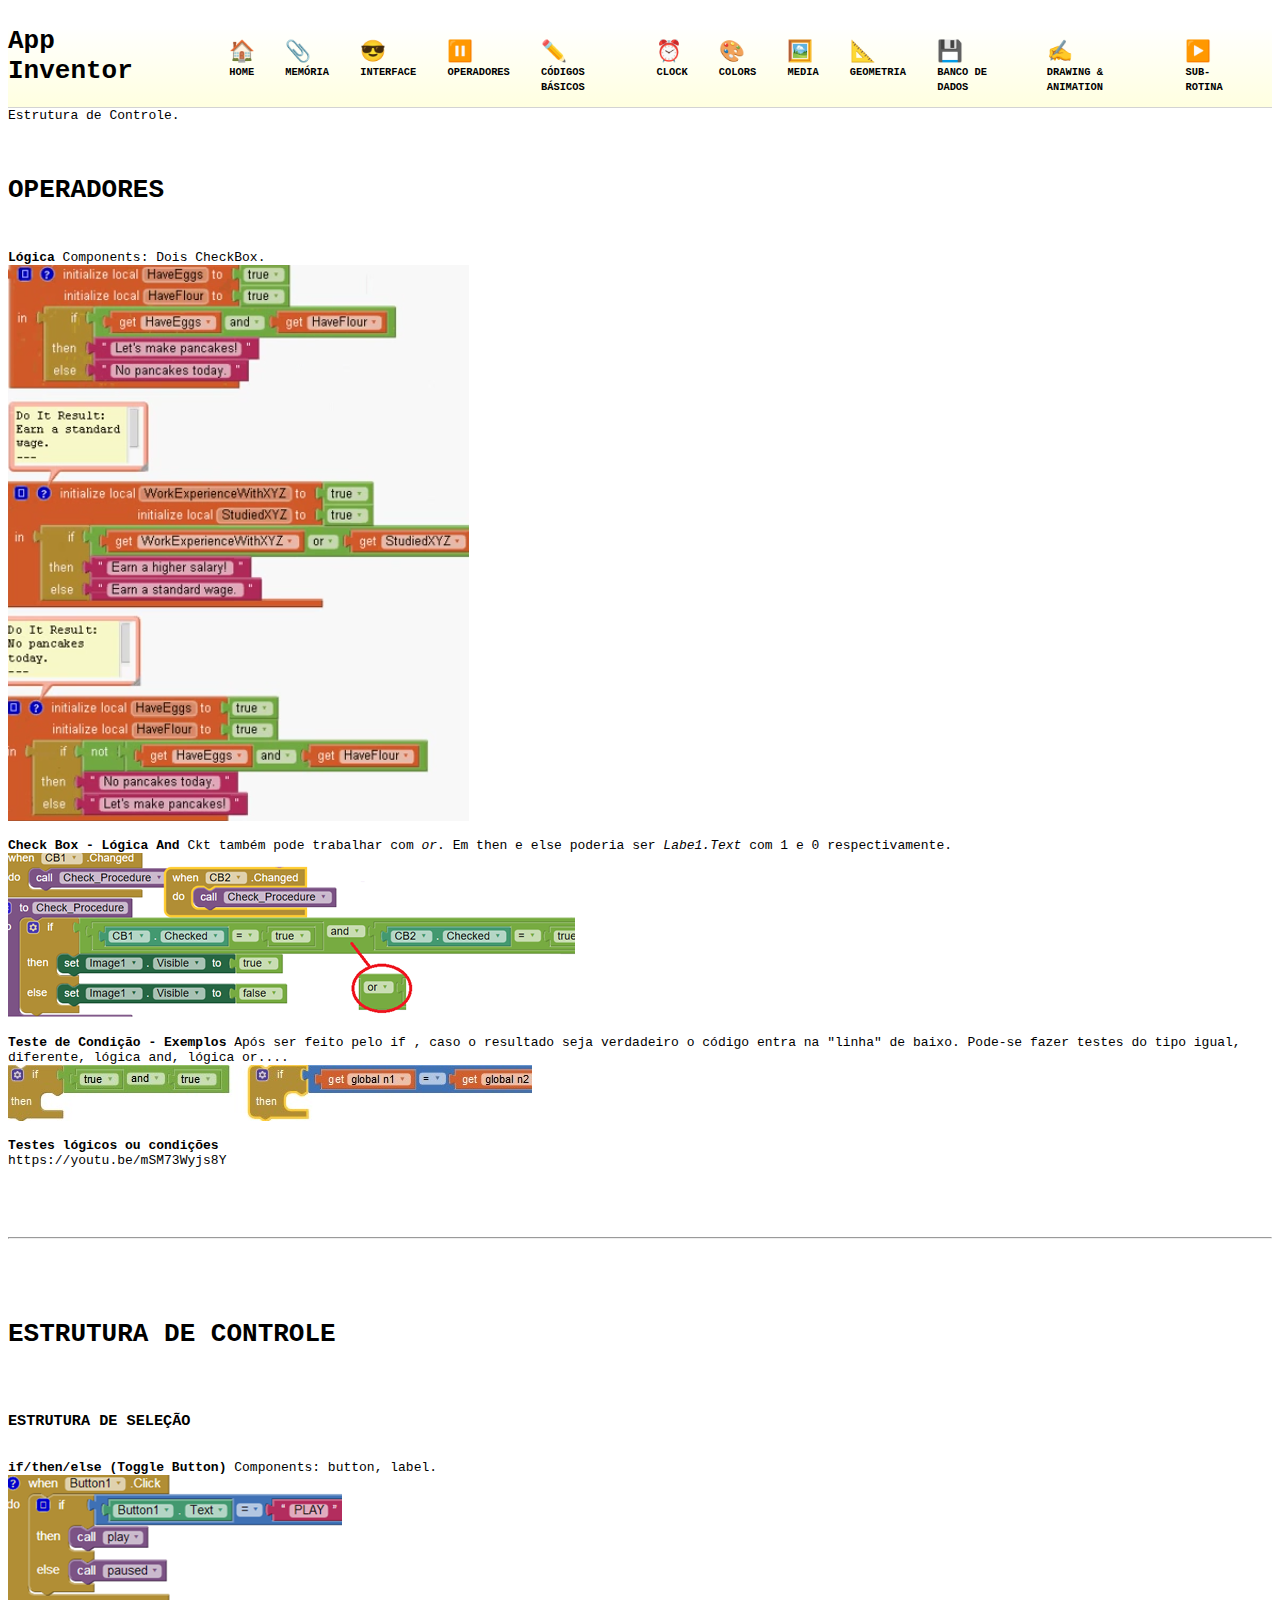
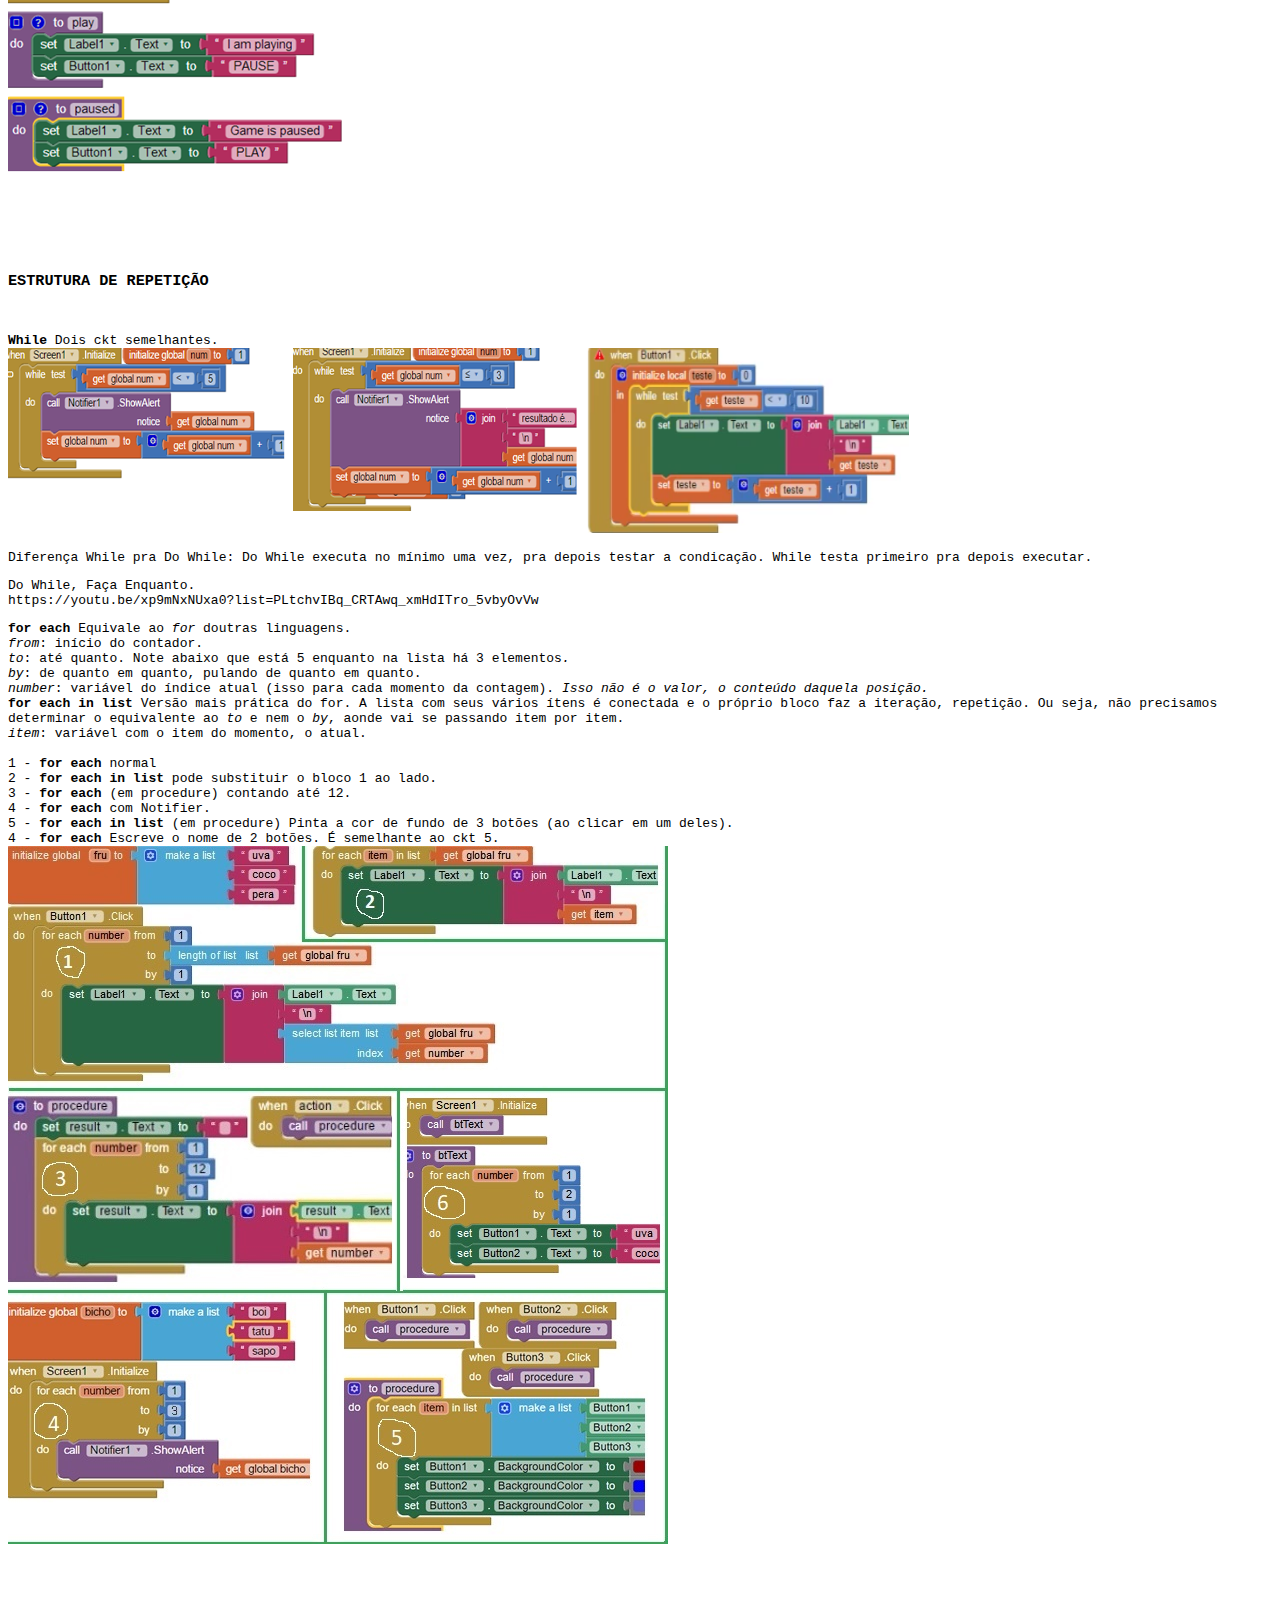
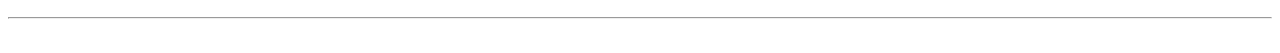
<file: operators.html>
<!DOCTYPE html>
<html lang="pt-br"> <!--Antes tava "en".-->
<head>
	<!--codificação caractere da página-->
	<meta charset="utf-8">
 	<link rel="icon" href="596.png">
	<!--SEO geral-->
	<title>App Inventor</title>
	<meta name="description" content="Um pouco sobre App Inventor.">
 	<link rel="canonical" href="http://www.estudio596.com"> 
	<meta name="author" content="joe" >
	<meta name="robots" content="index"> 
	<!--Open Graph Facebook-->
	
<link rel="stylesheet" href="css/css.css">
	
	<meta name="viewport" content="width=device-width, initial-scale=1">
	


 
</head>
<body>





<header>
		<span id="titleApp"> App Inventor</span>
		<nav>
			<ul class="menu">
				<li><a href="index.html"><span class="icon">🏠️</span><br>Home</a></li>
				<li><a href="memory.html"><span class="icon">📎️</span><br>Memória</a></li>
				<li><a href="interface.html"><span class="icon">😎️</span><br>Interface</a></li>
				<li><a href="operators.html"><span class="icon">⏸️</span><br>Operadores</a></li>
				<li><a href="basecodes.html"><span class="icon">✏️</span><br>Códigos básicos</a></li>
				<li><a href="clock.html"><span class="icon">⏰️</span><br>Clock</a></li>
				<li><a href="colors.html"><span class="icon">🎨️</span><br>Colors</a></li>
				<li><a href="media.html"><span class="icon">🖼️</span><br>Media</a></li>
				<li><a href="geometria.html"><span class="icon">📐️</span><br>Geometria</a></li>
				<li><a href="database.html"><span class="icon">💾️</span><br>Banco de Dados</a></li>
				<li><a href="drawing.html"><span class="icon">✍️</span><br>Drawing & Animation</a></li>
				<li><a href="procedures.html"><span class="icon">▶️</span><br>Sub-rotina</a></li>
			</ul>
	</nav>
</header>




Estrutura de Controle.



  <h1>Operadores</h1>
  <p>&nbsp;</p>
  <p> <strong>Lógica</strong> Components: Dois CheckBox. <br>
    <img src="image/aiLogic.png" alt="App Inventor" width="461" height="556" class="#"/> </p>
  <p><strong>Check Box - L&oacute;gica And</strong> Ckt tamb&eacute;m pode trabalhar com <em>or</em>.   Em then e else poderia ser <em>Labe1.Text</em> com 1 e 0 respectivamente. <br>
      <img src="image/aiLogicb.png" alt="App Inventor" width="567" height="165" class="#"/></p>
  <p><strong>Teste de Condi&ccedil;&atilde;o - Exemplos</strong> Ap&oacute;s ser feito pelo if , caso o resultado seja verdadeiro o c&oacute;digo entra na &quot;linha&quot; de baixo. Pode-se fazer testes do tipo igual, diferente, l&oacute;gica and, l&oacute;gica or....<br>
    <img src="image/aiOpe_test.jpg" width="524" height="56"> </p>
  <p><strong>Testes l&oacute;gicos ou condi&ccedil;&otilde;es</strong> <br>
    https://youtu.be/mSM73Wyjs8Y </p>
  <p>&nbsp;        </p>
  <p>
  <p>          
  <p>
      <p>&nbsp;</p>
      <hr>
      <p>&nbsp; </p>
      <h1>Estrutura de Controle</h1>
      <p>&nbsp;</p>
      <h3> Estrutura de Sele&ccedil;&atilde;o </h3>
      <p><br>
          <strong>if/then/else (Toggle Button)</strong> Components: button, label. <br>
          <img src="image/aiEC_togBt.png" alt="App Inventor" width="334" height="306" class="#"/></p>
      <p>&nbsp;</p>
      <p>&nbsp;</p>
      <h3>Estrutura de Repeti&ccedil;&atilde;o </h3>
  <p>&nbsp; </p>
  <p><strong>While</strong> Dois ckt semelhantes. <br>
      <img src="image/aiEC_While.png" alt="App Inventor" width="901" height="185" class="#"/> </p>
  <p>Diferença While pra Do While: Do While executa no mínimo uma vez, pra depois testar a condicação. While testa primeiro pra depois executar.</p>
  <p>    Do While, Faça Enquanto.<br>
    https://youtu.be/xp9mNxNUxa0?list=PLtchvIBq_CRTAwq_xmHdITro_5vbyOvVw  </p>
  <p>        <strong>for each</strong> Equivale ao <em>for</em> doutras linguagens. <br>
        <em>from</em>: in&iacute;cio do contador. <br>
        <em>to</em>: at&eacute; quanto. <span class="style2">Note abaixo que est&aacute; 5 enquanto na lista h&aacute; 3 elementos</span><em>.</em><br>
        <em>by</em>: de quanto em quanto, pulando de quanto em quanto.<br>
        <em>number</em>: vari&aacute;vel do &iacute;ndice atual (isso para cada momento da contagem). <span class="style3"><em> Isso n&atilde;o &eacute; o valor, o conte&uacute;do daquela posi&ccedil;&atilde;o.</em></span>  <br>
        <strong>for each in list</strong> Vers&atilde;o mais pr&aacute;tica do for. A lista com seus v&aacute;rios &iacute;tens &eacute; conectada e o pr&oacute;prio bloco faz a itera&ccedil;&atilde;o, repeti&ccedil;&atilde;o. Ou seja, n&atilde;o precisamos determinar o equivalente ao <em>to</em> e nem o <em>by</em>, aonde vai se passando item por item.<br> 
        <em>item</em>: vari&aacute;vel com o  item do momento, o atual. <br>
      <br>
      1 - <strong>for each</strong> normal<br>
      2 - <strong> for each in list</strong> pode substituir o bloco 1 ao lado.<br>
      3 - <strong>for each</strong> (em procedure) contando at&eacute; 12. <br>
      4 - <strong>for each </strong>com Notifier. <br>
      5 - <strong> for each in list</strong> (em procedure) Pinta a cor de fundo de 3 bot&otilde;es (ao clicar em um deles).<br>
      4 - <strong>for each </strong>Escreve o nome de 2 bot&otilde;es. &Eacute; semelhante ao ckt 5. <br>
      <img src="image/aiEC_for.jpg" width="660" height="698"></p>
  <p>&nbsp;</p>
  <p>&nbsp;</p>
  <hr>
  <p>&nbsp;</p>
















	
</body>
</html>
</file>
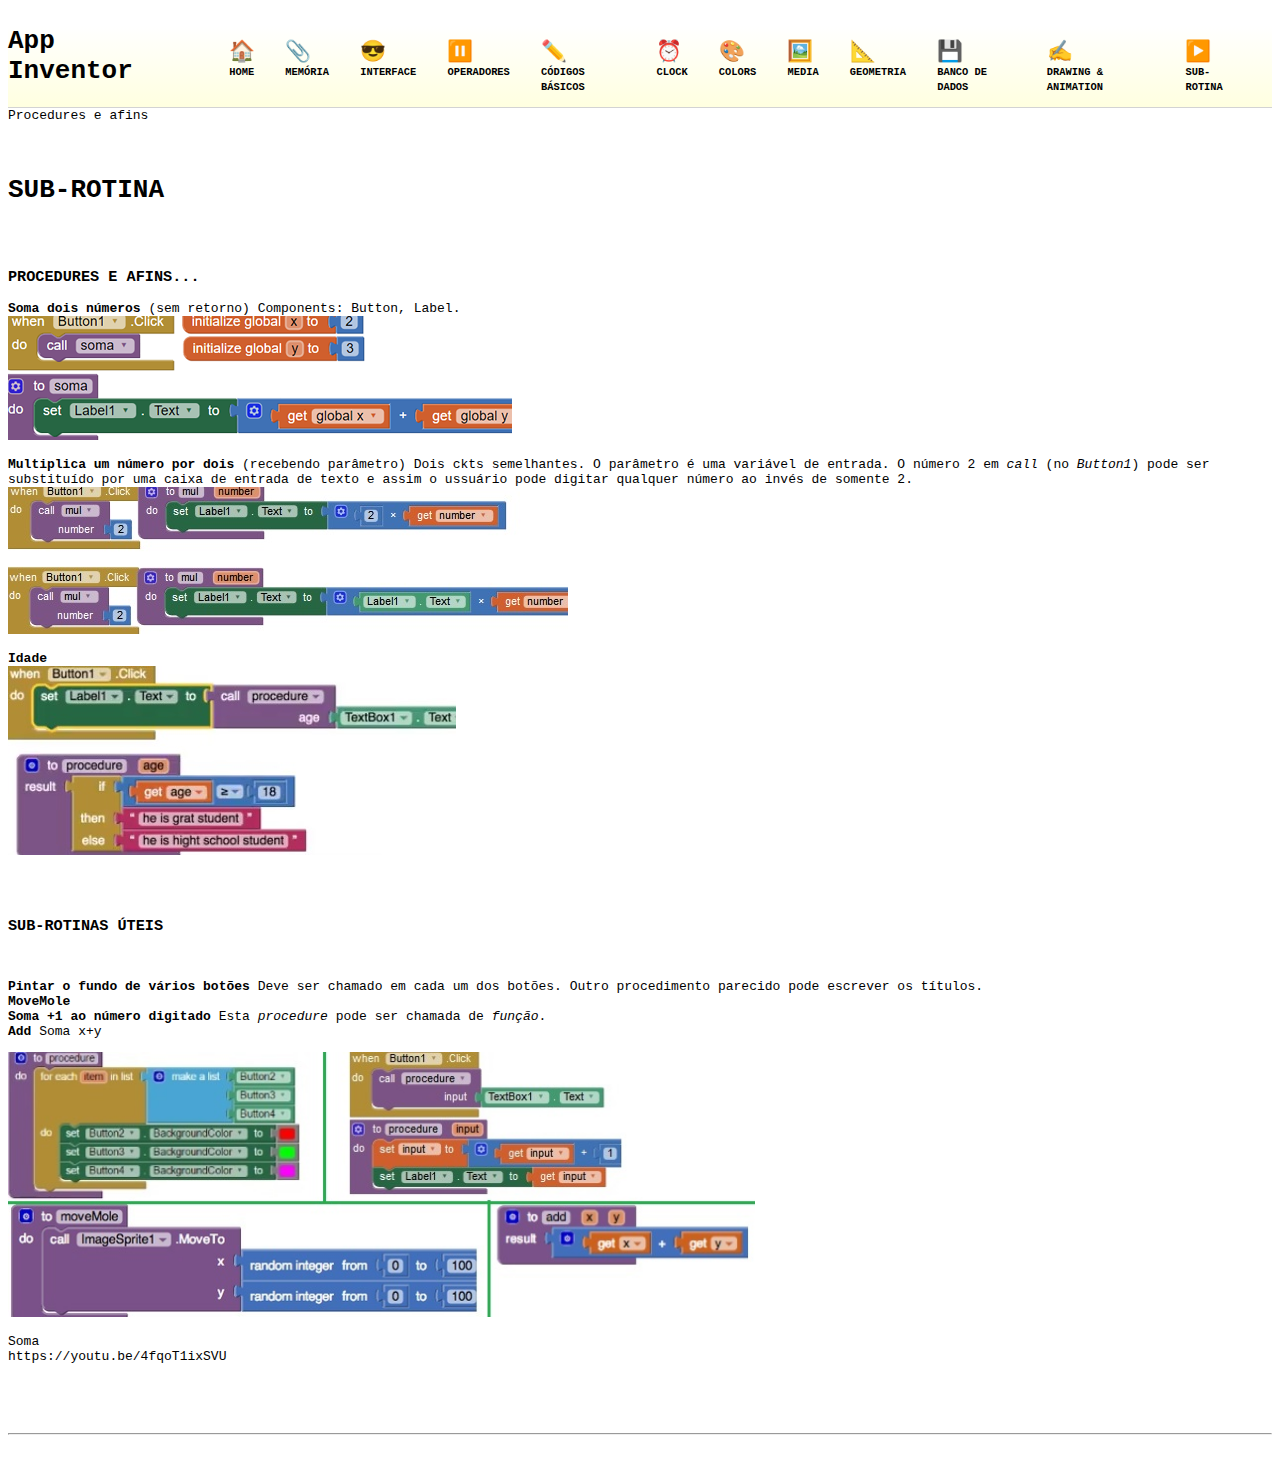
<file: procedures.html>
<!DOCTYPE html>
<html lang="pt-br"> <!--Antes tava "en".-->
<head>
	<!--codificação caractere da página-->
	<meta charset="utf-8">
 	<link rel="icon" href="596.png">
	<!--SEO geral-->
	<title>App Inventor</title>
	<meta name="description" content="Um pouco sobre App Inventor.">
 	<link rel="canonical" href="http://www.estudio596.com"> 
	<meta name="author" content="joe" >
	<meta name="robots" content="index"> 
	<!--Open Graph Facebook-->
	
<link rel="stylesheet" href="css/css.css">
	
	<meta name="viewport" content="width=device-width, initial-scale=1">
	


 
</head>
<body>





<header>
		<span id="titleApp"> App Inventor</span>
		<nav>
			<ul class="menu">
				<li><a href="index.html"><span class="icon">🏠️</span><br>Home</a></li>
				<li><a href="memory.html"><span class="icon">📎️</span><br>Memória</a></li>
				<li><a href="interface.html"><span class="icon">😎️</span><br>Interface</a></li>
				<li><a href="operators.html"><span class="icon">⏸️</span><br>Operadores</a></li>
				<li><a href="basecodes.html"><span class="icon">✏️</span><br>Códigos básicos</a></li>
				<li><a href="clock.html"><span class="icon">⏰️</span><br>Clock</a></li>
				<li><a href="colors.html"><span class="icon">🎨️</span><br>Colors</a></li>
				<li><a href="media.html"><span class="icon">🖼️</span><br>Media</a></li>
				<li><a href="geometria.html"><span class="icon">📐️</span><br>Geometria</a></li>
				<li><a href="database.html"><span class="icon">💾️</span><br>Banco de Dados</a></li>
				<li><a href="drawing.html"><span class="icon">✍️</span><br>Drawing & Animation</a></li>
				<li><a href="procedures.html"><span class="icon">▶️</span><br>Sub-rotina</a></li>
			</ul>
	</nav>
</header>


Procedures e afins



  <h1>Sub-rotina </h1>
  <p>&nbsp;</p>
  <h3>Procedures e afins... </h3>
  <p><strong>Soma dois n&uacute;meros</strong>  (sem retorno) Components: Button, Label. <br>
        <img src="image/aiProcedures.png" alt="App Inventor" width="504" height="124" class="#"/> </p>
  <p><strong>Multiplica um n&uacute;mero por dois</strong> (recebendo par&acirc;metro) Dois ckts semelhantes.  O par&acirc;metro &eacute; uma vari&aacute;vel de entrada.   O n&uacute;mero 2 em <em>call</em> (no <em>Button1</em>) pode ser substitu&iacute;do por uma caixa de entrada de texto e assim o ussu&aacute;rio pode digitar qualquer n&uacute;mero ao inv&eacute;s de somente 2.    <br>
    <img src="image/aiSub_mul.jpg" width="560" height="147"></p>
  <p><strong>Idade</strong> <br>
    <img src="image/aiSub_idade.jpg" width="448" height="189"></p>
  <p>&nbsp;</p>
  <h3>Sub-rotinas &Uacute;teis</h3>
  <p>&nbsp;</p>
  <p><strong>Pintar o fundo de v&aacute;rios bot&otilde;es</strong> Deve ser chamado em cada um dos bot&otilde;es. Outro procedimento parecido pode  escrever os t&iacute;tulos.<br>
    <strong>MoveMole</strong> <br>
    <strong>Soma +1 ao n&uacute;mero digitado </strong> Esta <em>procedure</em> pode ser chamada de <em>fun&ccedil;&atilde;o</em>.    <br>
    <strong>Add</strong> Soma x+y </p>
  <p><img src="image/aiSub.jpg" width="747" height="265"></p>
  <p>Soma <br>
https://youtu.be/4fqoT1ixSVU</p>
  <p><br>
    </p>
  <p>&nbsp;</p>
  <hr>
  <p>&nbsp;</p>





	
</body>
</html>
</file>
<file: css/css.css>
* {
	font-family: monospace;
}

h1, h2, h3, h4, h5, h6 {
	text-transform: uppercase;
	margin-top: 2em;
}

header {
	display: flex;
	margin-top: 2em;
	font-weight: bold;
	border-bottom: 1px solid lightgray;
	background-image: linear-gradient(to top, lightyellow, white);		/* ou "to right" */
}



.icon {font-size: 2em}

#titleApp {
	font-size: 2em;
}

nav ul {
	display: flex;
	list-style: none; /* remove as bolinhas*/ 
	}

nav a {
//	display:block;
//	padding: .5em 1em;
	margin-right: 3em;
	color: var(--azul-escuro);
	text-decoration:none; /*remove "sublinhados */
	text-transform: uppercase;
	font-size: .8em;
	//background-color: red;
	//border: solid 1px var(--azul-claro);
}

pre {
	background-color: lightgray;
}
</file>
